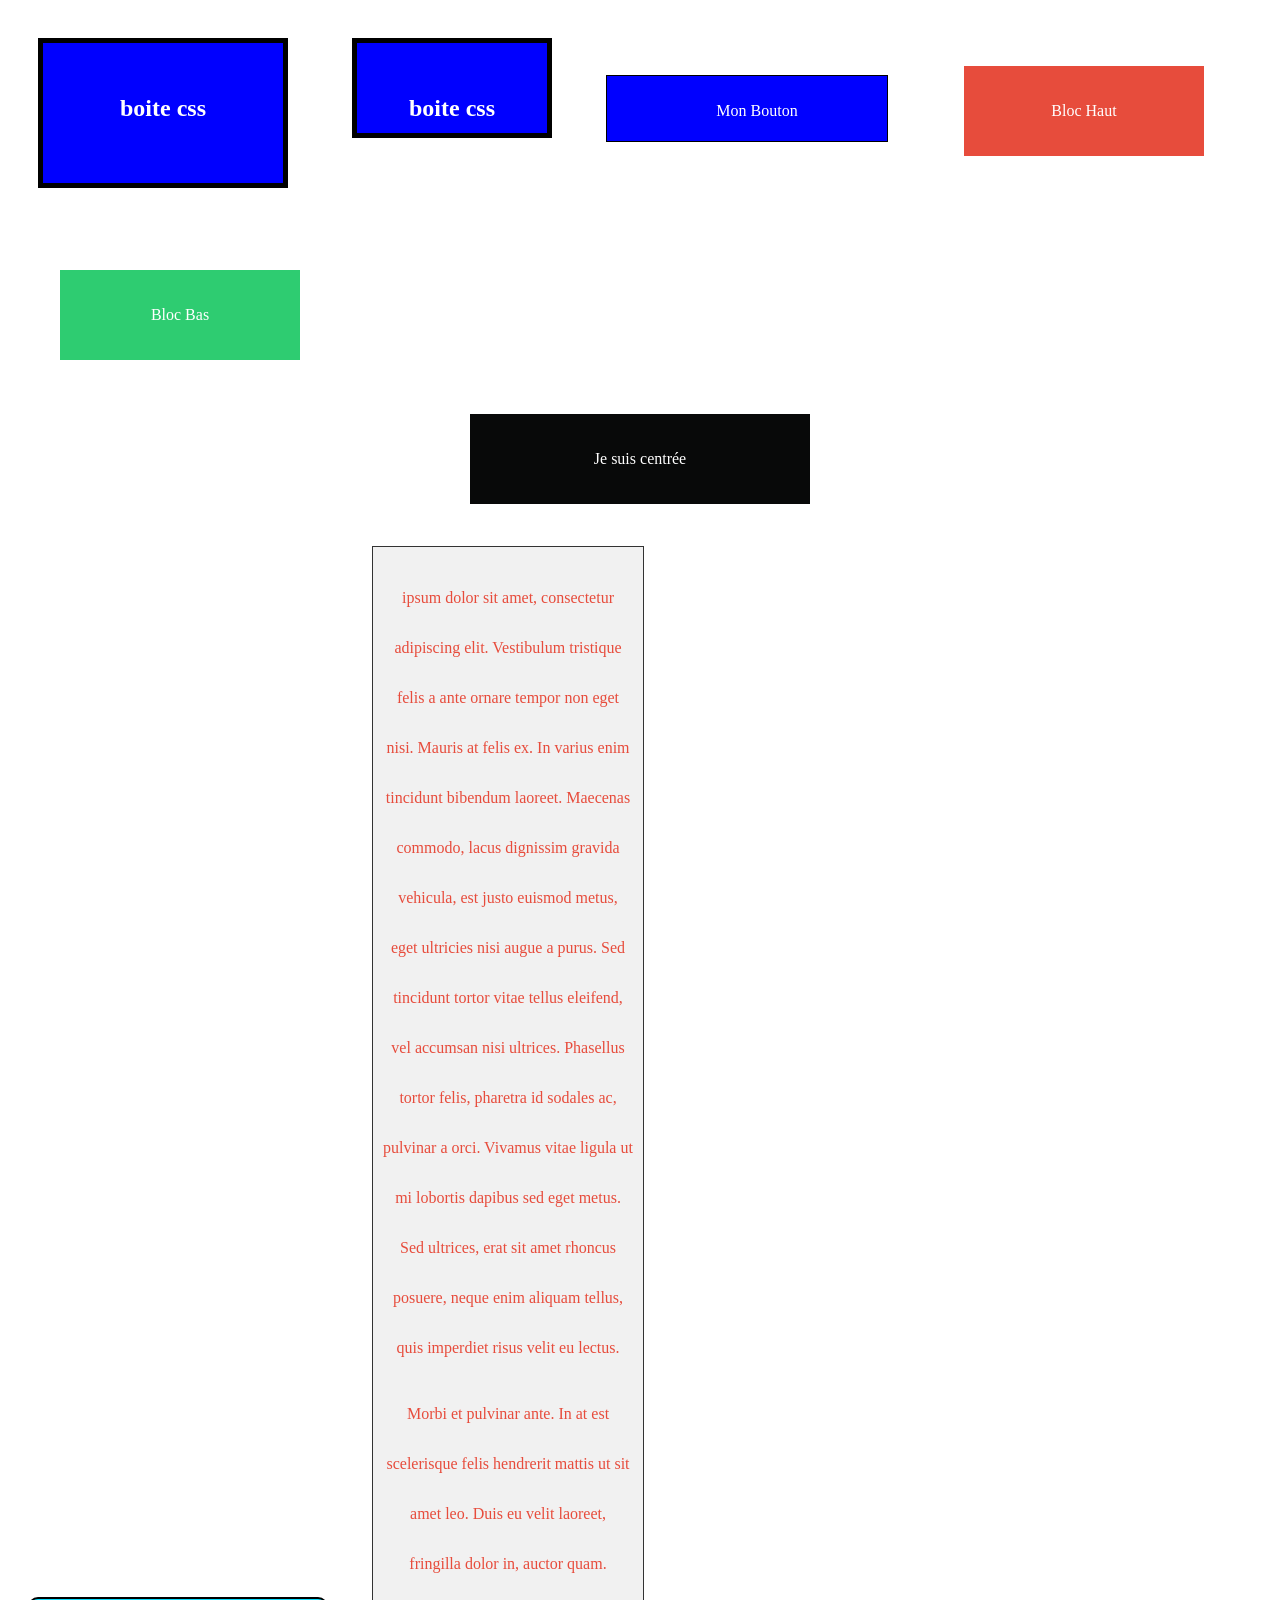
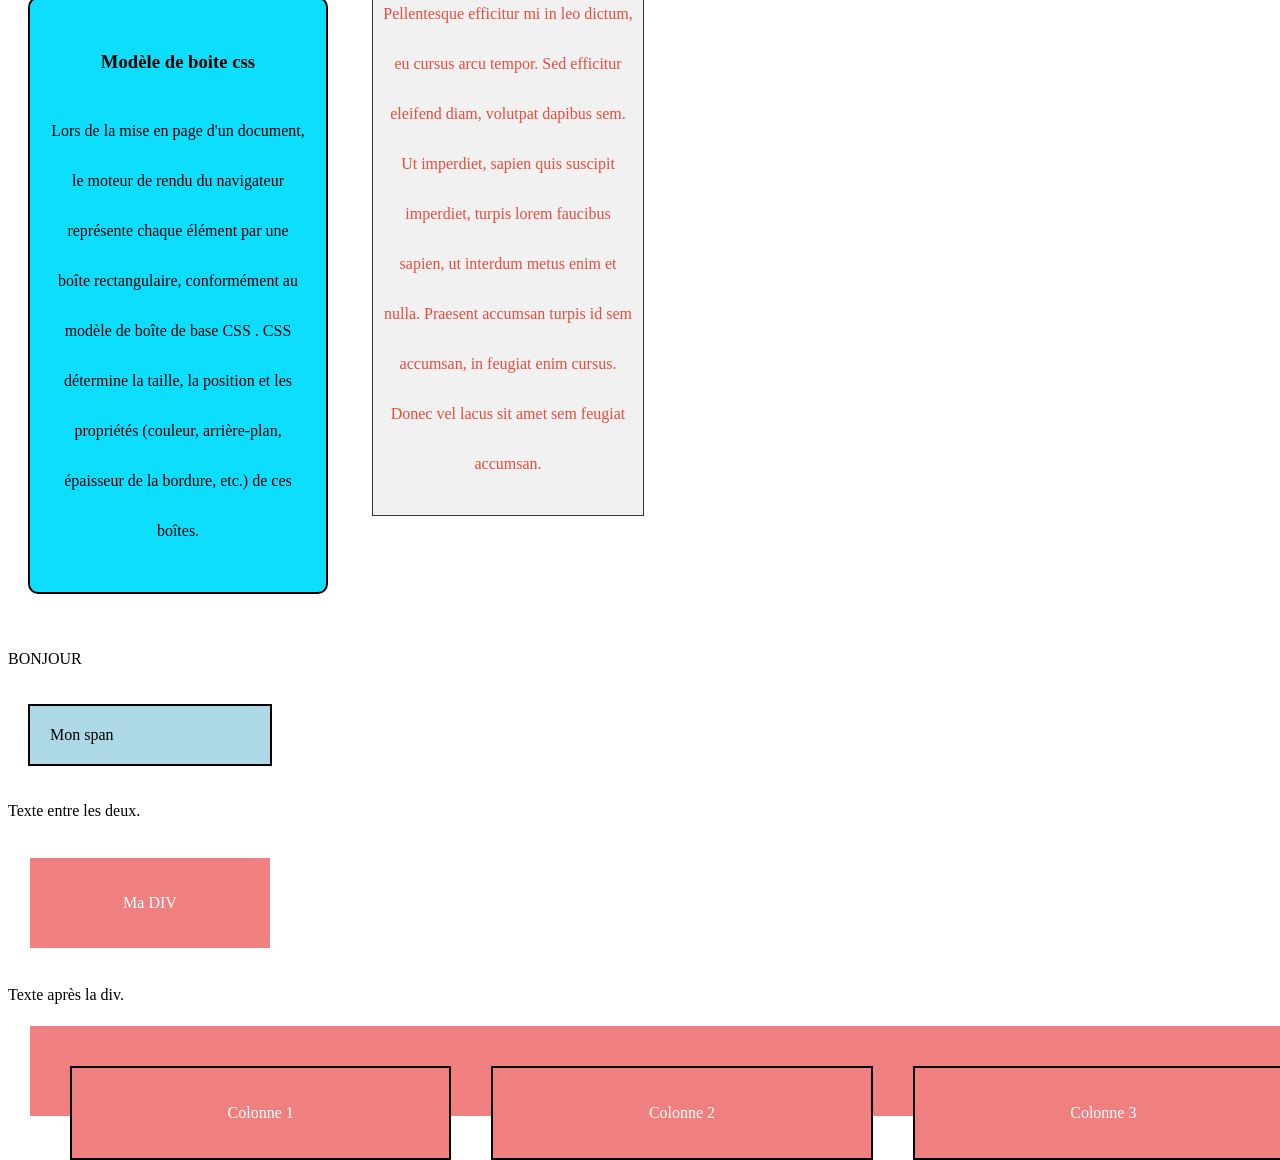
<file: src/pages/boites.html>
<!-- Exercice 1 — Comprendre la structure

Crée une div avec :

largeur : 200px
hauteur : 100px
fond : bleu

 Ajoute :

padding: 20px
border: 5px solid black
margin: 30px

 Question : quelle est la taille totale occupée par l’élément ?

Exercice 2 — Box sizing

Reprends l’exercice 1.

 Ajoute :

box-sizing: border-box;

Question : qu’est-ce qui change concrètement sur le rendu et pourquoi ?

Exercice 3 — Padding asymétrique

Crée un bouton (button ou div) avec :

texte centré

Applique :

padding: 10px 30px 5px 50px;

Objectif : comprendre la logique top / right / bottom / left

Exercice 4 — Margin collapsing

Crée deux div empilées verticalement :

chacune avec margin: 50px

Question : pourquoi l’espace entre les deux n’est pas 100px ?

Exercice 5 — Centrage horizontal

Crée une div de 300px de largeur.

Centre-la horizontalement dans la page avec :

margin: 0 auto;

Question : pourquoi ça ne marche que dans certains cas ?

Exercice 6 — Bordures avancées

Crée une carte (card) avec :

border: 2px solid black

 Ajoute :

border-radius: 10px
padding: 20px

Objectif : comprendre l’impact visuel du box model sur les composants UI

 Exercice 7 — Débordement (overflow)

Crée une div :

hauteur : 100px
contenu texte très long

 Teste :

overflow: hidden;
overflow: scroll;
overflow: auto;

Analyse le comportement de chaque valeur

Exercice 8 — Box model et inline vs block

Crée :

un span
une div

Applique les mêmes propriétés :

width: 200px;
padding: 20px;
margin: 20px;
border: 2px solid;

Question : pourquoi les comportements sont différents ?

Exercice 9 — Calcul de layout

Crée 3 colonnes côte à côte avec :

width: 33.33%;
padding: 20px;
border: 2px solid;

Problème : ça casse la ligne.

Corrige avec :

box-sizing: border-box;

Objectif : comprendre les bugs classiques de layout

Exercice 10 — Mini composant UI

Crée une carte produit avec :

image
titre
description
bouton

Contraintes :

espacement propre avec padding
séparation entre cartes avec margin
bordure + arrondi

Objectif : appliquer le box model dans un cas réel -->

<!DOCTYPE html>
<html lang="en">
<head>
    <link rel="stylesheet" href="./assets/css/boites.css">
    <meta charset="UTF-8">
    <meta name="viewport" content="width=device-width, initial-scale=1.0">
    <title>boites</title>
</head>
<body> 

    <section>
        <div class="boite">
            <h1>boite css</h1>
        </div>

        <div class="boite2">
            <h1>boite css</h1>
        </div>
        
        <div class="btn">Mon Bouton</div>

        <div class="box-1">Bloc Haut</div>
        <div class="box-2">Bloc Bas</div>

        <div class="center">Je suis centrée</div>

        <div class="card">
            <h3>Modèle de boite css</h3>
             <p>Lors de la mise en page d'un document, le moteur de rendu du navigateur représente chaque élément par une boîte rectangulaire, conformément au modèle de boîte de base CSS . CSS détermine la taille, la position et les propriétés (couleur, arrière-plan, épaisseur de la bordure, etc.) de ces boîtes.</p>
        </div>

        <div class="lorem"> 
            <p>ipsum dolor sit amet, consectetur adipiscing elit. Vestibulum tristique felis a ante ornare tempor non eget nisi. Mauris at felis ex. In varius enim tincidunt bibendum laoreet. Maecenas commodo, lacus dignissim gravida vehicula, est justo euismod metus, eget ultricies nisi augue a purus. Sed tincidunt tortor vitae tellus eleifend, vel accumsan nisi ultrices. Phasellus tortor felis, pharetra id sodales ac, pulvinar a orci. Vivamus vitae ligula ut mi lobortis dapibus sed eget metus. Sed ultrices, erat sit amet rhoncus posuere, neque enim aliquam tellus, quis imperdiet risus velit eu lectus.</p>

            <p>Morbi et pulvinar ante. In at est scelerisque felis hendrerit mattis ut sit amet leo. Duis eu velit laoreet, fringilla dolor in, auctor quam. Pellentesque efficitur mi in leo dictum, eu cursus arcu tempor. Sed efficitur eleifend diam, volutpat dapibus sem. Ut imperdiet, sapien quis suscipit imperdiet, turpis lorem faucibus sapien, ut interdum metus enim et nulla. Praesent accumsan turpis id sem accumsan, in feugiat enim cursus. Donec vel lacus sit amet sem feugiat accumsan.</p>
        </div>

        <p>BONJOUR</p>

        <span>Mon span</span>

        <p>Texte entre les deux.</p>

        <div>Ma DIV</div>

        <p>Texte après la div.</p>
    </section>

    <section>
        
        <div class="container">
            <div class="column">Colonne 1</div>
            <div class="column">Colonne 2</div>
            <div class="column">Colonne 3</div>
        </div>

    </section>
    
</body>
</html>
</file>
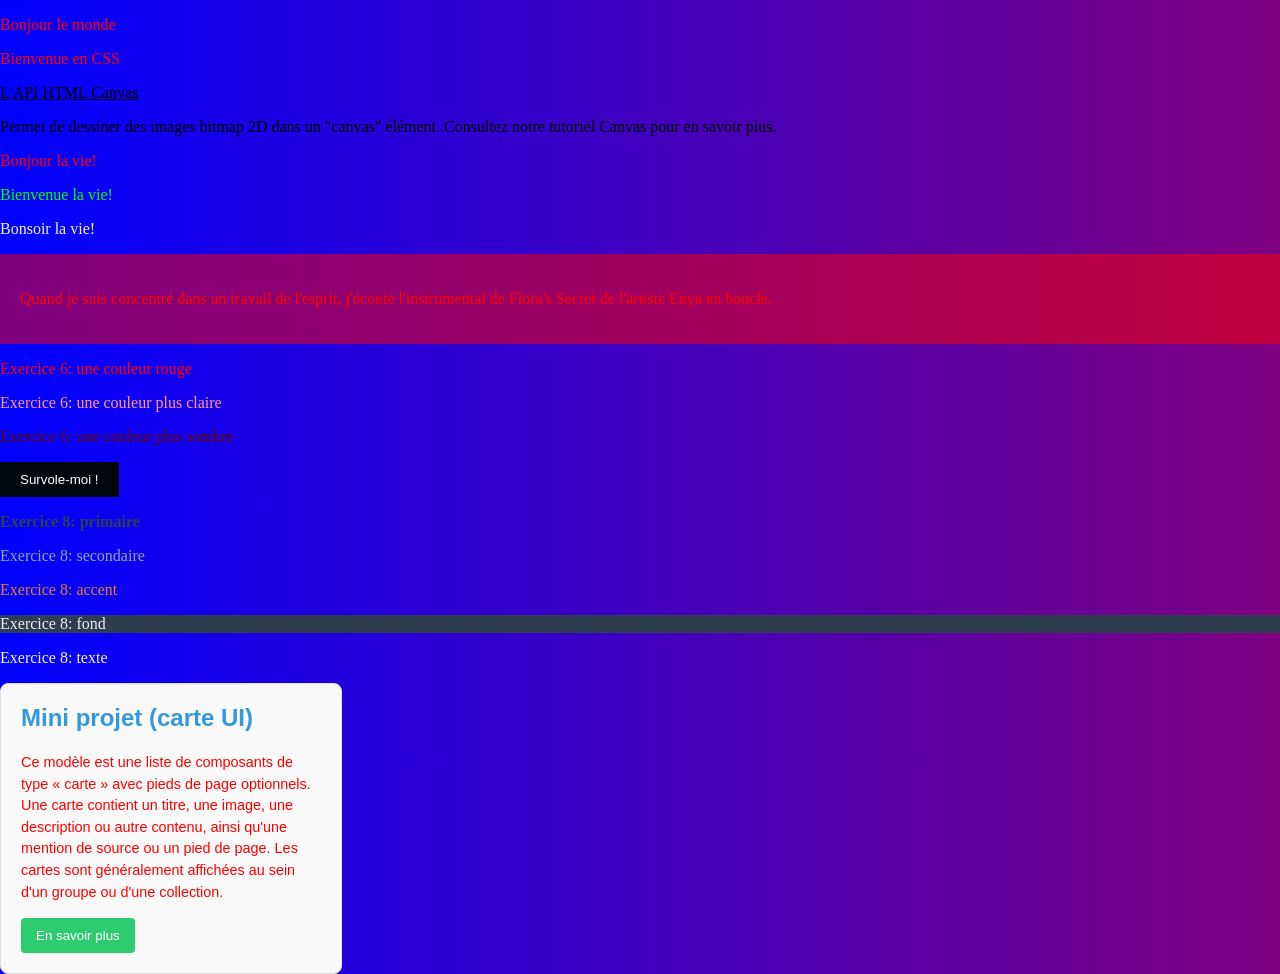
<file: src/pages/couleurs.html>
<!-- Exercice 1 : Couleur de texte simple

Objectif : Comprendre color

 Applique une couleur rouge à tous les paragraphes.

<p>Bonjour le monde</p>
<p>Bienvenue en CSS</p>

Exercice 2 : Couleur de fond

Objectif : Utiliser background-color

 Donne un fond bleu à toute la page.

 Exercice 3 : Couleurs nommées vs HEX

Objectif : Comparer les formats

 Applique :

une couleur avec un nom (blue)
une couleur en HEX (#3498db)

Compare le rendu.

 Exercice 4 : RGB

Objectif : Comprendre rgb()

 Applique une couleur avec rgb(255, 0, 0) sur un titre.

Puis modifie les valeurs pour obtenir :

du vert
du bleu

 Exercice 5 : Transparence avec RGBA

Objectif : Gérer l’opacité

Crée une div avec :

fond rouge semi-transparent
texte visible par-dessus
background-color: rgba(255, 0, 0, 0.5);

Exercice 6 : HSL

Objectif : Manipuler les couleurs autrement

 Utilise hsl() pour créer :

une couleur rouge
une couleur plus claire
une couleur plus sombre

Exercice 7 : Hover interactif

Objectif : Dynamiser l’UI

 Change la couleur d’un bouton au survol.

button:hover {
background-color: green;
}

Exercice 8 : Palette de couleurs

Objectif : Cohérence visuelle

 Crée une palette de 5 couleurs dans des div :

primaire
secondaire
accent
fond
texte

 Exercice 9 : Dégradé

Objectif : Utiliser linear-gradient

 Applique un dégradé sur le body :

background: linear-gradient(to right, blue, purple);

Exercice 10 : Mini projet (cartes UI)

Objectif : Mise en pratique globale

 Crée une carte avec :

fond clair
titre avec couleur principale
texte secondaire plus discret
bouton avec couleur + hover -->

<!DOCTYPE html>
<html lang="en">
<head>
    <link rel="stylesheet" href="./assets/css/couleurs.css">
    <meta charset="UTF-8">
    <meta name="viewport" content="width=device-width, initial-scale=1.0">
    <title>Document</title>
</head>
<body>
    <main>
        <section class="comprendre color">
            <div class="color">
                <p>Bonjour le monde</p>
                <p>Bienvenue en CSS</p>
            </div>

            <div class="paragraphe">
                <p>L'API HTML Canvas</p>
                <p>Permet de dessiner des images bitmap 2D dans un "canvas" élément. Consultez notre tutoriel Canvas pour en savoir plus.</p>
            </div>

             <div class="exerice">
                <p>Bonjour la vie!</p>
                <p>Bienvenue la vie!</p>
                <p>Bonsoir la vie!</p>
            </div>

             <div class="opacité">
                <p>Quand je suis concentré dans un travail de l'esprit, j'écoute l'instrumental de Flora's Secret de l'artiste Enya en boucle.</p>
            </div>

             <div class="hsl">
                <p>Exercice 6: une couleur rouge</p>
                <p>Exercice 6: une couleur plus claire</p>
                <p>Exercice 6: une couleur plus sombre</p>
            </div>

            <div class="interactif">
             <button>Survole-moi !</button>
            </div>

             <div class="palette de couleurs">
                <p>Exercice 8: primaire</p>
                <p>Exercice 8: secondaire</p>
                <p>Exercice 8: accent</p>
                <p>Exercice 8: fond</p>
                <p>Exercice 8: texte</p>
            </div>

            <div class="card">
                <h2 class="card-title">Mini projet (carte UI)</h2>
                <p class="card-text">Ce modèle est une liste de composants de type « carte » avec pieds de page optionnels. Une carte contient un titre, une image, une description ou autre contenu, ainsi qu'une mention de source ou un pied de page. Les cartes sont généralement affichées au sein d'un groupe ou d'une collection.</p>
                <button class="card-button">En savoir plus</button>
            </div>

        </section>
    </main>
    
</body>
</html>
</file>
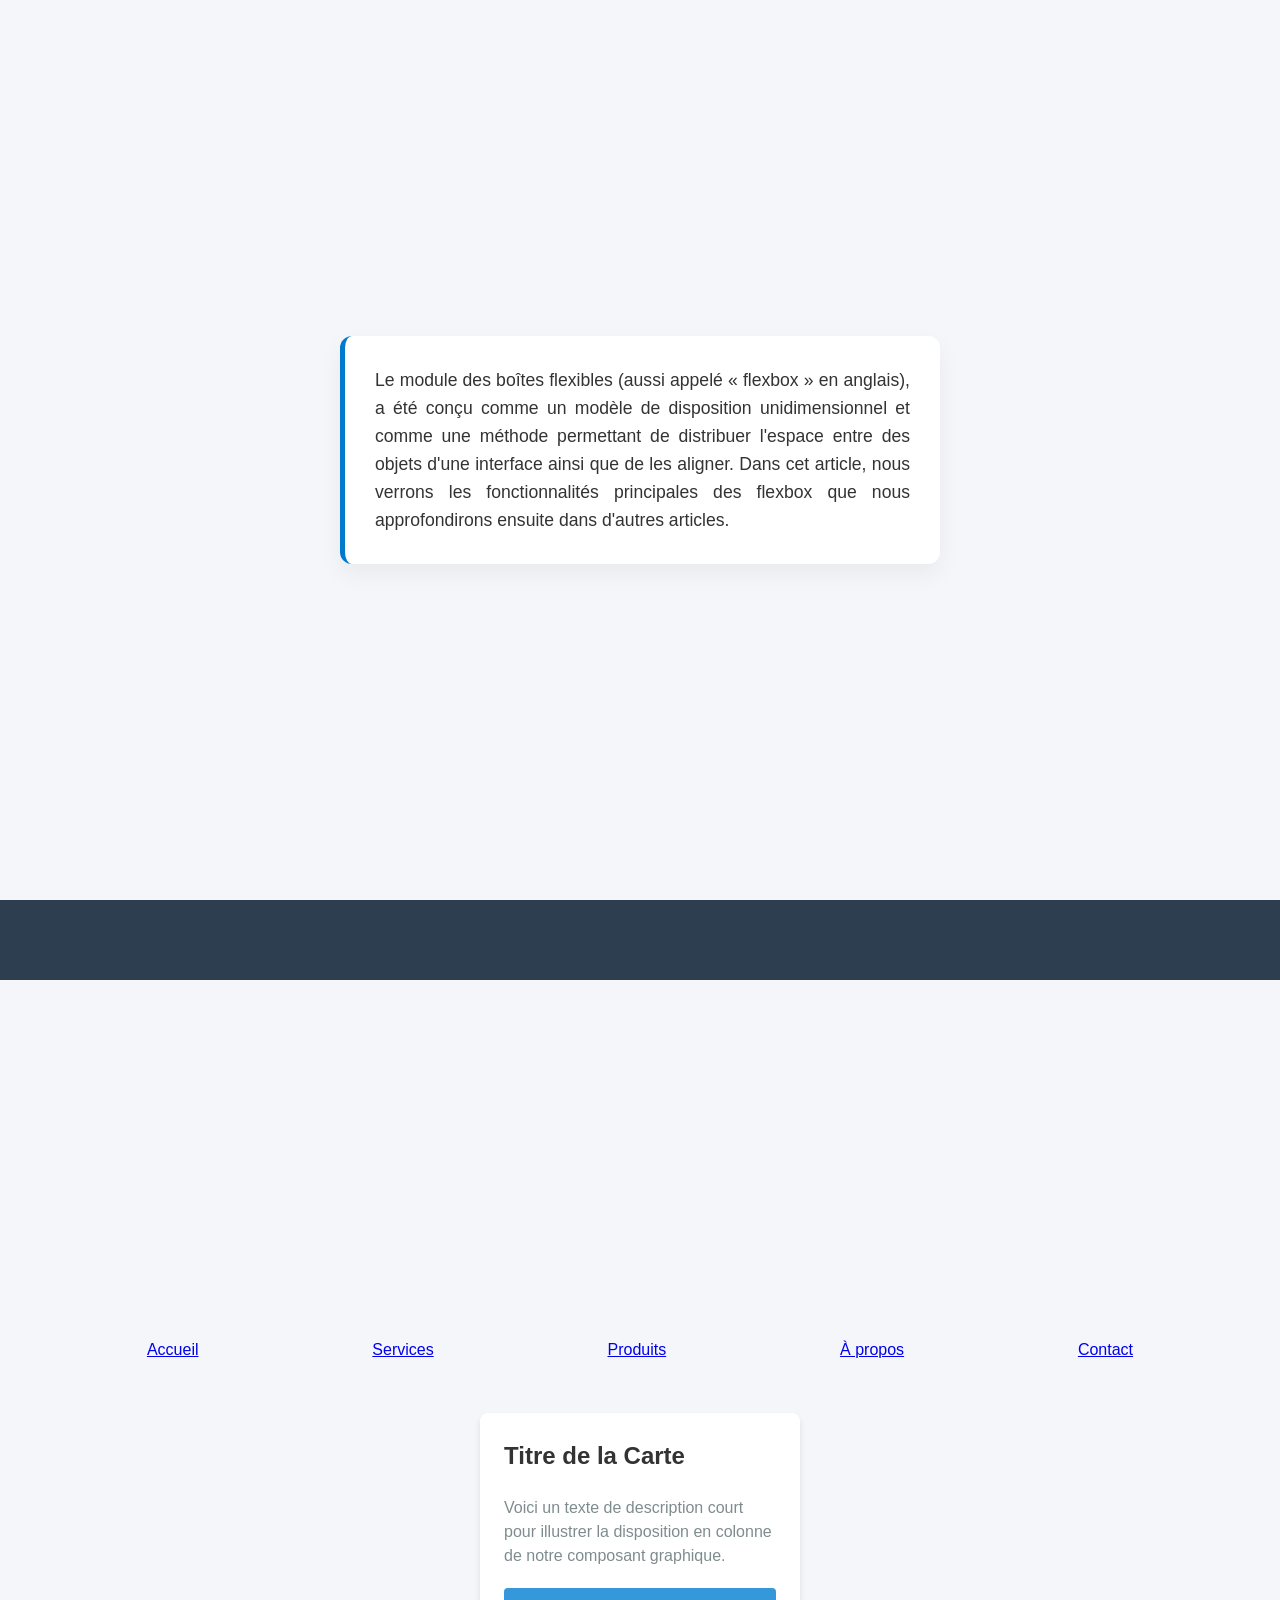
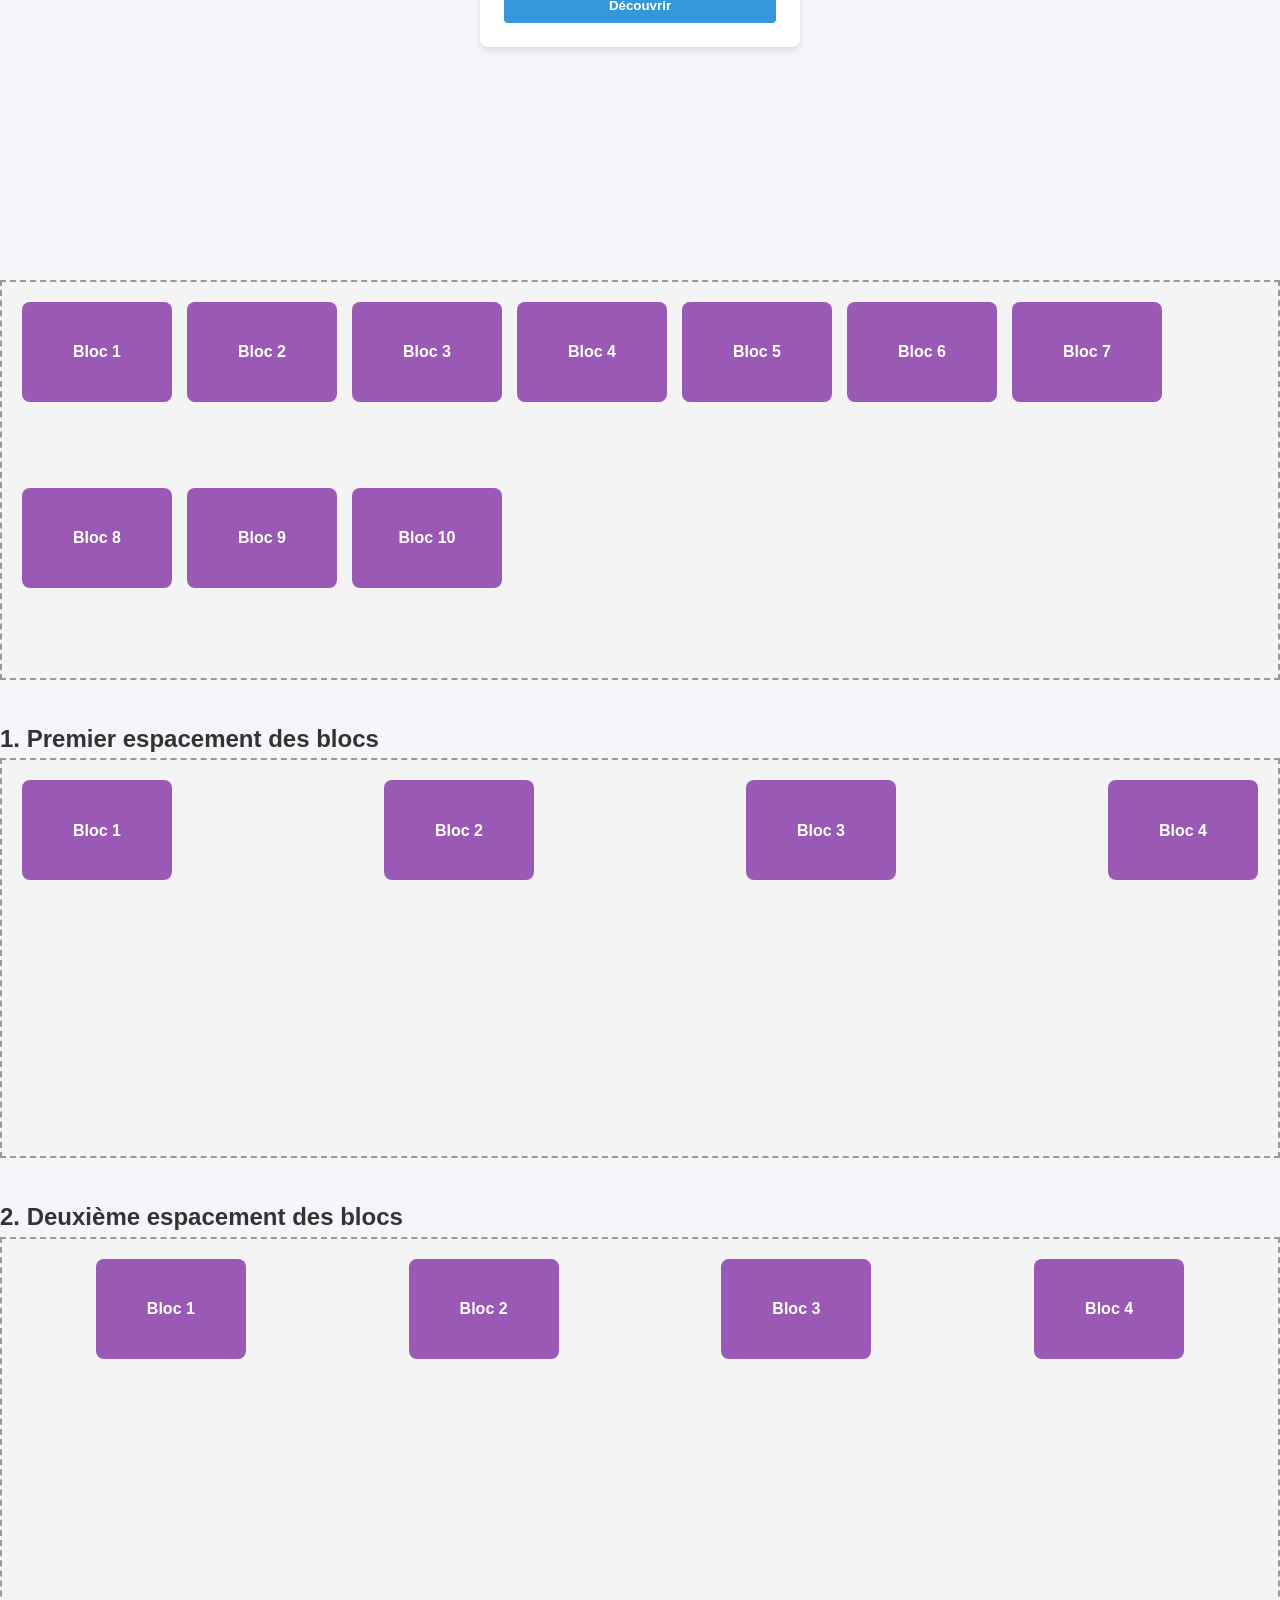
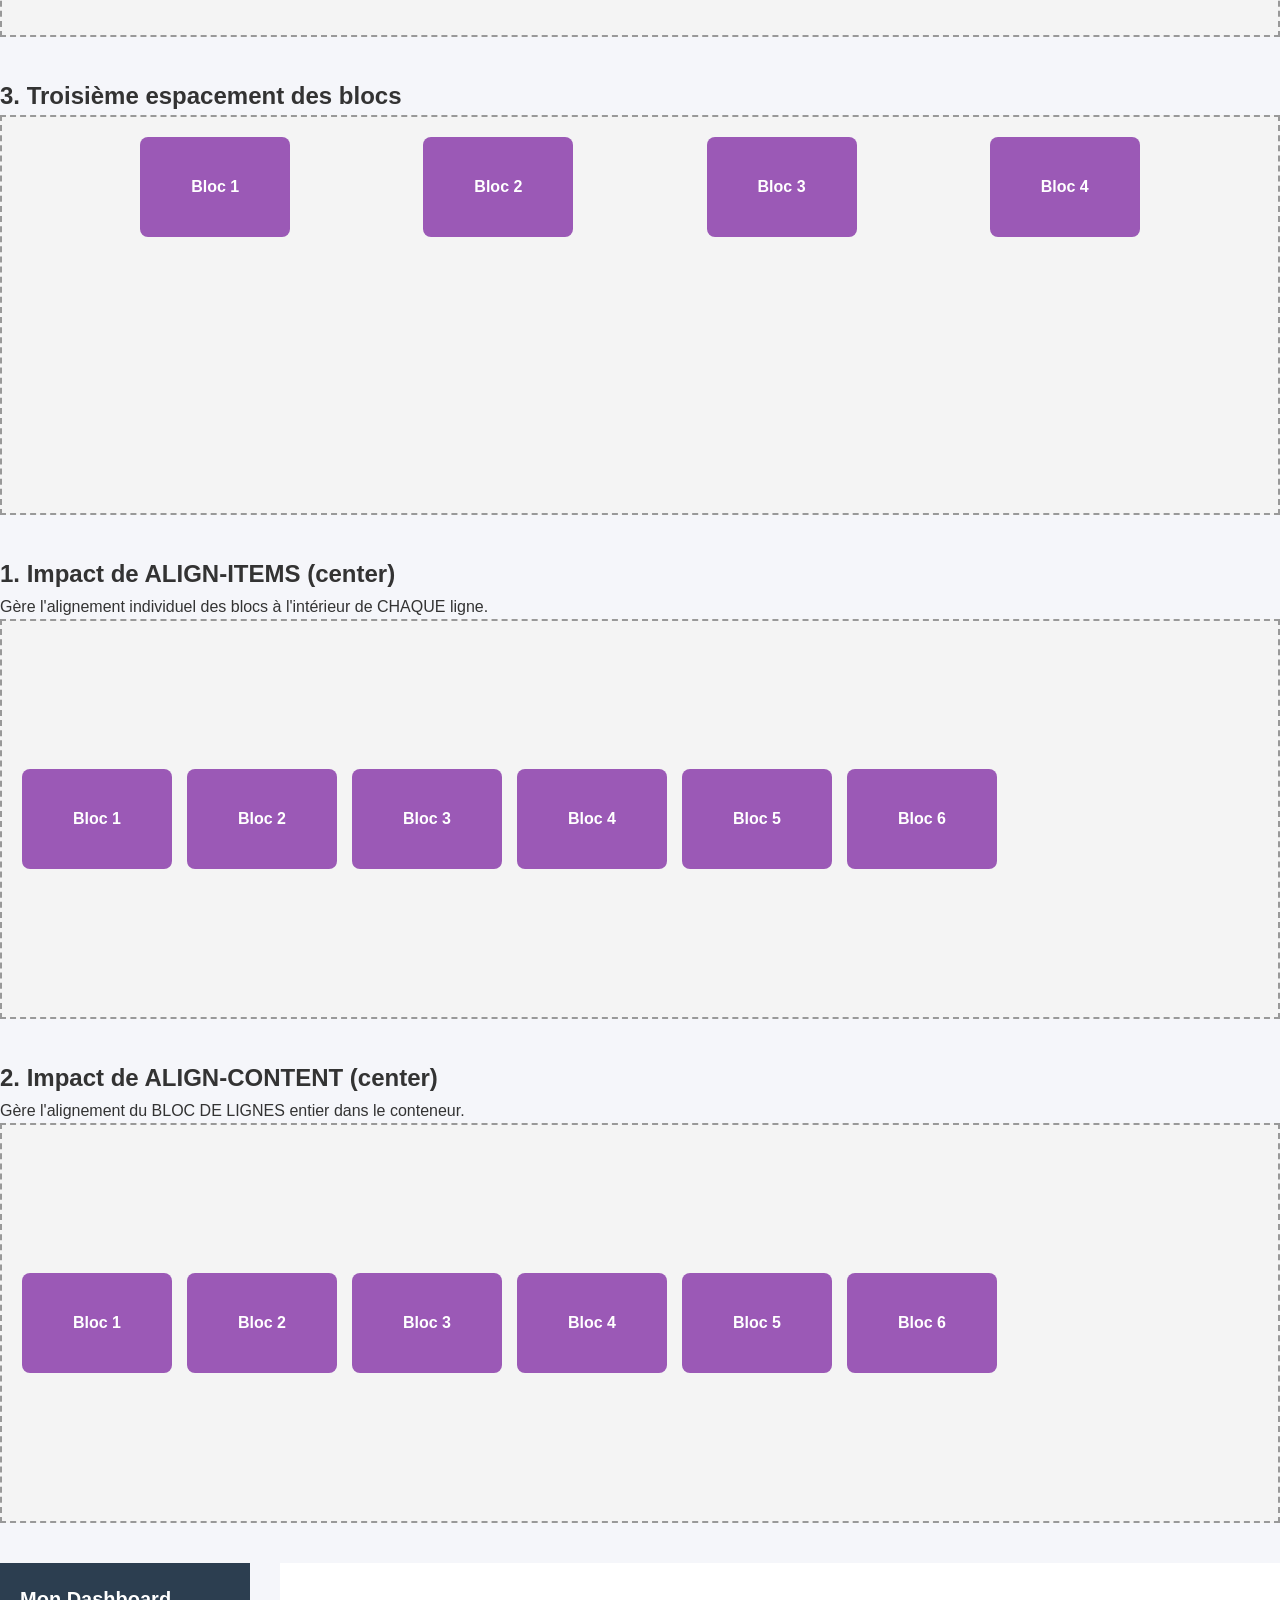
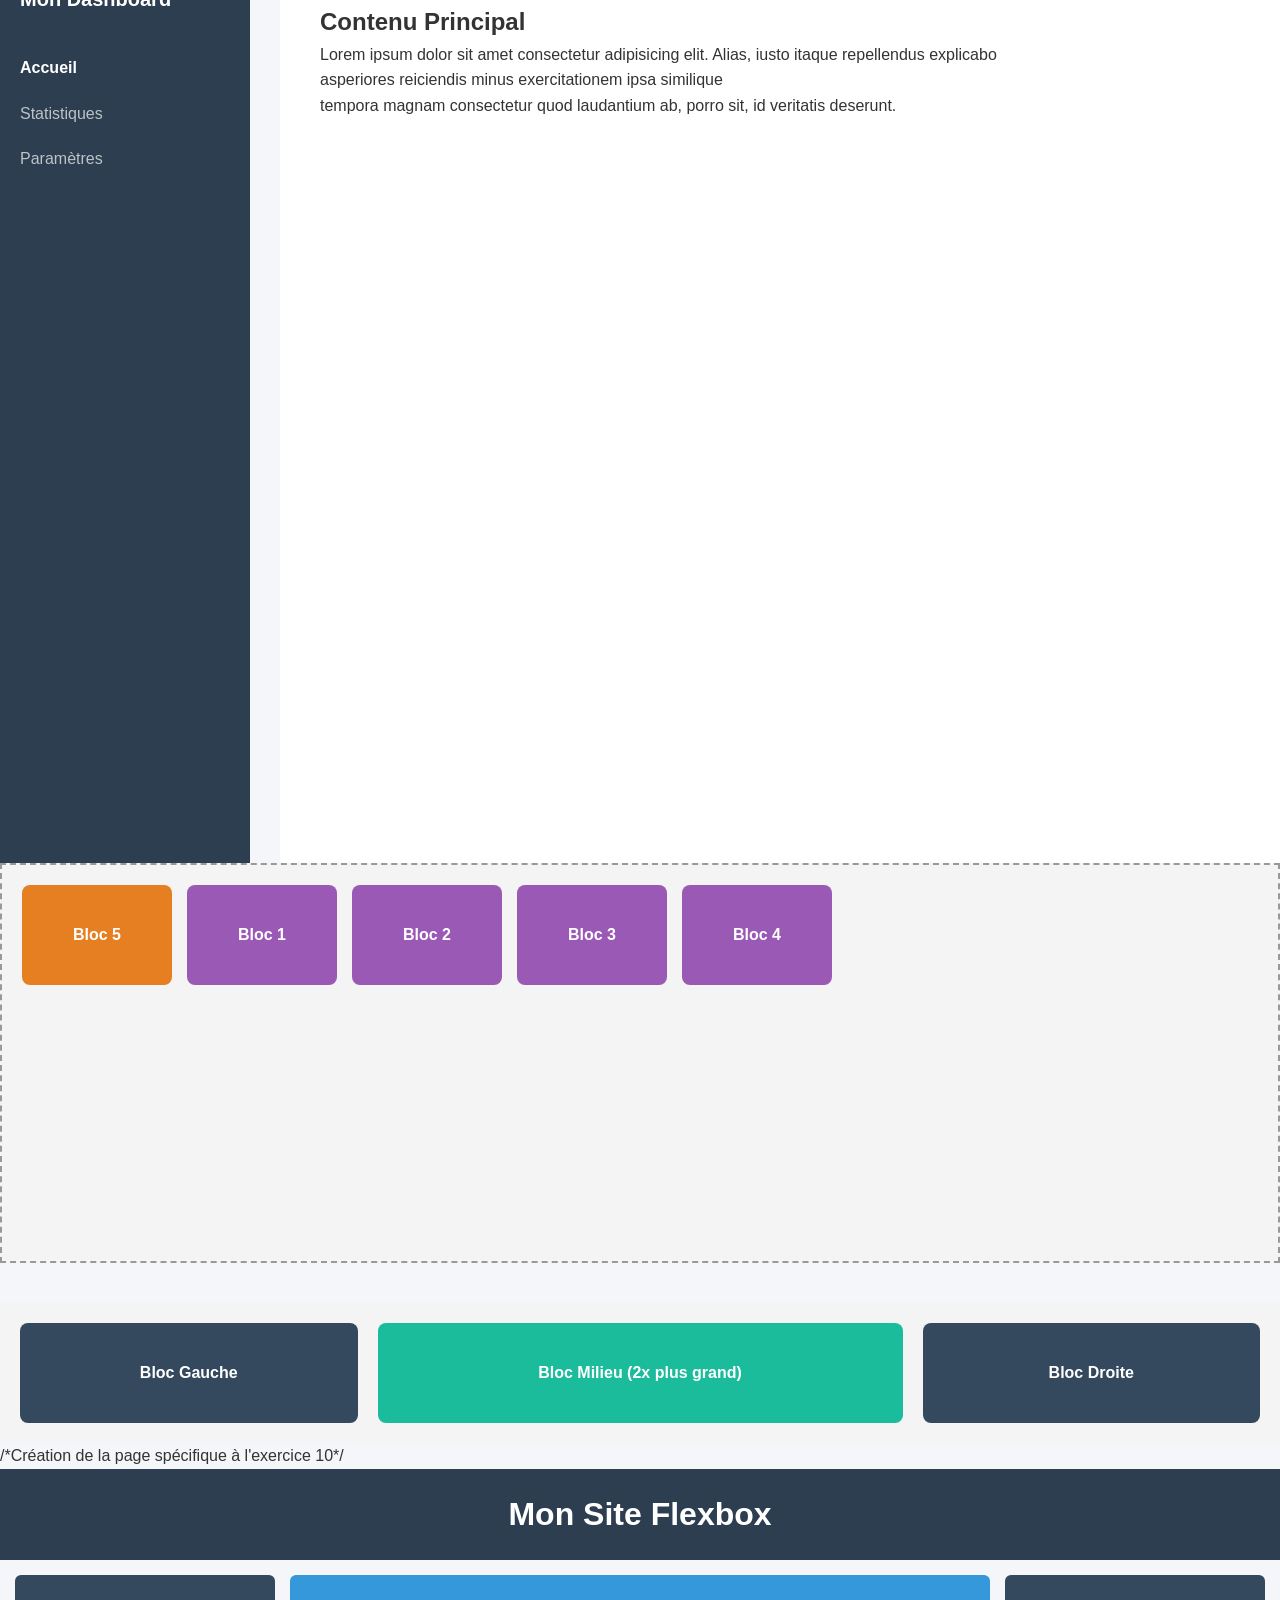
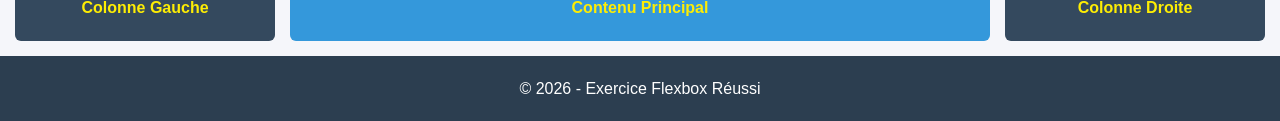
<file: src/pages/flexbox.html>
<!-- 🔹 Exercice 1 — Centrage parfait

Objectif : maîtriser les bases

Crée une div .container contenant une div .box.

👉 Contraintes :

.box doit être centrée horizontalement ET verticalement
Taille de .container : height: 100vh
🔹 Exercice 2 — Navigation horizontale

Objectif : alignement en ligne

Crée une navbar avec 5 liens.

👉 Contraintes :

Les liens doivent être alignés horizontalement
Espacés de manière égale
Centrés verticalement dans la navbar
🔹 Exercice 3 — Card layout simple

Objectif : alignement en colonne

Crée une carte avec :

un titre
un texte
un bouton

👉 Contraintes :

Tout doit être en colonne
Espacement régulier entre les éléments
🔹 Exercice 4 — Grille flexible

Objectif : comprendre flex-wrap

Crée une liste de 10 blocs.

👉 Contraintes :

Les blocs doivent passer à la ligne automatiquement
Largeur fixe (ex: 150px)
Espacement entre les éléments
🔹 Exercice 5 — Justify-content avancé

Objectif : distribution de l’espace

Crée 4 blocs dans un container.

👉 Teste les valeurs :

space-between
space-around
space-evenly

👉 Analyse visuellement la différence

🔹 Exercice 6 — Align-items vs Align-content

Objectif : ne plus confondre

Crée plusieurs lignes de blocs avec flex-wrap.

👉 Contraintes :

Hauteur du container importante (ex: 400px)
Tester :
align-items
align-content

👉 But : comprendre leur impact réel

🔹 Exercice 7 — Layout type dashboard

Objectif : cas réel

Construis une interface avec :

sidebar à gauche
contenu principal à droite

👉 Contraintes :

Sidebar largeur fixe (ex: 250px)
Contenu prend tout le reste
🔹 Exercice 8 — Ordre des éléments

Objectif : utiliser order

Crée 5 blocs numérotés.

👉 Contraintes :

Modifier l’ordre visuel sans changer le HTML
Mettre le bloc 5 en premier
🔹 Exercice 9 — Flex-grow

Objectif : gestion de l’espace

Crée 3 blocs.

👉 Contraintes :

Le bloc du milieu doit prendre 2x plus d’espace
Les autres prennent l’espace restant équitablement
🔹 Exercice 10 — Layout complet responsive

Objectif : niveau avancé

Crée une page avec :

header
section avec 3 colonnes
footer

👉 Contraintes :

Desktop : 3 colonnes
Mobile : 1 colonne
Utiliser uniquement Flexbox (pas de Grid) -->


<!DOCTYPE html>
<html lang="fr">
<head>
    <link rel="stylesheet" href="./assets/css/flexbox.css">
    <meta charset="UTF-8">
    <meta name="viewport" content="width=device-width, initial-scale=1.0">
    <title>flexbox</title>
</head>
<body>

<!-------------Début première section------------------->
        <section>
            <div class="container">
                 <div class="box">Le module des boîtes flexibles (aussi appelé « flexbox » en anglais), a été conçu comme un modèle de disposition unidimensionnel et comme une méthode permettant de distribuer l'espace entre des objets d'une interface ainsi que de les aligner. Dans cet article, nous verrons les fonctionnalités principales des flexbox que nous approfondirons ensuite dans d'autres articles.</div>
             </div>
        </section>
<!----------------Fin première section------------------>

<!-------------Début de la nav-------------------------->
        <nav class="navbar">
            <div class="container">
                <a href="#" class="nav-link">Accueil</a>
                <a href="#" class="nav-link">Services</a>
                <a href="#" class="nav-link">Produits</a>
                <a href="#" class="nav-link">À propos</a>
                <a href="#" class="nav-link">Contact</a>
            </div>
        </nav>
<!------------------Fin de la nav----------------------->

<!---------------Début deuxième section----------------->
        <section>
            <div class="container">
                <div class="card">
                    <h2 class="card-title">Titre de la Carte</h2>
                    <p class="card-text">Voici un texte de description court pour illustrer la disposition en colonne de notre composant graphique.</p>
                    <button class="card-btn">Découvrir  </button>
                </div>
            </div>

            <div class="flex-container">
                <div class="flex-item">Bloc 1</div>
                <div class="flex-item">Bloc 2</div>
                <div class="flex-item">Bloc 3</div>
                <div class="flex-item">Bloc 4</div>
                <div class="flex-item">Bloc 5</div>
                <div class="flex-item">Bloc 6</div>
                <div class="flex-item">Bloc 7</div>
                <div class="flex-item">Bloc 8</div>
                <div class="flex-item">Bloc 9</div>
                <div class="flex-item">Bloc 10</div>
            </div>

        </section>
<!...............Fin deuxième section...................>

<!..............Début troisième section.................>
        <section>
                <!-- Test 1 : space-between -->

            <h2>1. Premier espacement des blocs</h2>
             <div class="flex-container between">
                <div class="flex-item">Bloc 1</div>
                <div class="flex-item">Bloc 2</div>
                <div class="flex-item">Bloc 3</div>
                <div class="flex-item">Bloc 4</div>
            </div>

                <!-- Test 2 : space-around -->

            <h2>2. Deuxième espacement des blocs</h2>
            <div class="flex-container around">
                <div class="flex-item">Bloc 1</div>
                <div class="flex-item">Bloc 2</div>
                <div class="flex-item">Bloc 3</div>
                <div class="flex-item">Bloc 4</div>
            </div>

                <!-- Test 3 : space-evenly -->

            <h2>3. Troisième espacement des blocs</h2>
            <div class="flex-container evenly">
                <div class="flex-item">Bloc 1</div>
                <div class="flex-item">Bloc 2</div>
                <div class="flex-item">Bloc 3</div>
                <div class="flex-item">Bloc 4</div>
            </div>
        </section>
<!..............Fin troisième section...................>

<!-------------Début quatrièeme section----------------->
        <section>
                <!-- Test 1 : Align-items -->

            <h2>1. Impact de ALIGN-ITEMS (center)</h2>
            <p>Gère l'alignement individuel des blocs à l'intérieur de CHAQUE ligne.</p>
            <div class="flex-container test-items">
                <div class="flex-item">Bloc 1</div>
                <div class="flex-item">Bloc 2</div>
                <div class="flex-item">Bloc 3</div>
                <div class="flex-item">Bloc 4</div>
                <div class="flex-item">Bloc 5</div>
                <div class="flex-item">Bloc 6</div>
            </div>

                    <!-- Test 2 : Align-content -->
                     
            <h2>2. Impact de ALIGN-CONTENT (center)</h2>
            <p>Gère l'alignement du BLOC DE LIGNES entier dans le conteneur.</p>
            <div class="flex-container test-content">
                <div class="flex-item">Bloc 1</div>
                <div class="flex-item">Bloc 2</div>
                <div class="flex-item">Bloc 3</div>
                <div class="flex-item">Bloc 4</div>
                <div class="flex-item">Bloc 5</div>
                <div class="flex-item">Bloc 6</div>
            </div>
        </section>
<!---------------------Fin quatrième section---------------------------->

<!----------------------Début cinquième section------------------------->

        <section>
            <div class="dashboard-container">

        <!-- Barre latérale -->

                <aside class="sidebar">
                    <div class="logo">Mon Dashboard</div>
                    <nav class="nav-links">
                        <a href="#" class="active">Accueil</a>
                        <a href="#">Statistiques</a>
                        <a href="#">Paramètres</a>
                    </nav>
                 </aside>

        <!-- Zone de contenu principal -->

                <main class="main-content">
                    <h1>Contenu Principal</h1>
                    <p>Lorem ipsum dolor sit amet consectetur adipisicing elit. Alias, iusto itaque repellendus explicabo <br/>asperiores reiciendis minus exercitationem ipsa similique <br/>tempora magnam consectetur quod laudantium ab, porro sit, id veritatis deserunt.</p>
                </main>
             </div>

            <div class="flex-container">
                <div class="flex-item bloc-1">Bloc 1</div>
                <div class="flex-item bloc-2">Bloc 2</div>
                <div class="flex-item bloc-3">Bloc 3</div>
                <div class="flex-item bloc-4">Bloc 4</div>
                <div class="flex-item bloc-5">Bloc 5</div>
            </div>

            <div class="flex-contain">
                 <div class="flex-item side-bloc">Bloc Gauche</div>
                 <div class="flex-item center-bloc">Bloc Milieu (2x plus grand)</div>
                 <div class="flex-item side-bloc">Bloc Droite</div>
            </div>
        </section>
<!---------------------Fin quatrième section------------------------>
</body>
</html>
<!---------------------------FIN------------------------------------->



/*Création de la page spécifique à l'exercice 10*/

<!DOCTYPE html>
<html lang="fr">
<head>
    <meta charset="UTF-8">
    <meta name="viewport" content="width=device-width, initial-scale=1.0">
    <title>Exercice 10 - Layout Complet Responsive</title>
    <link rel="stylesheet" href="./flexbox.html">
</head>
<body>

    <!-- 1. En-tête de la page -->
    <header class="main-header">
        <h1>Mon Site Flexbox</h1>
    </header>

    <!-- 2. Zone centrale contenant les 3 colonnes -->
    <div class="content-wrapper">
        <aside class="column col-1">Colonne Gauche</aside>
        <main class="column col-main">Contenu Principal</main>
        <aside class="column col-2">Colonne Droite</aside>
    </div>

    <!-- 3. Pied de page -->
    <footer class="main-footer">
        <p>© 2026 - Exercice Flexbox Réussi</p>
    </footer>

</body>
</html>
</file>
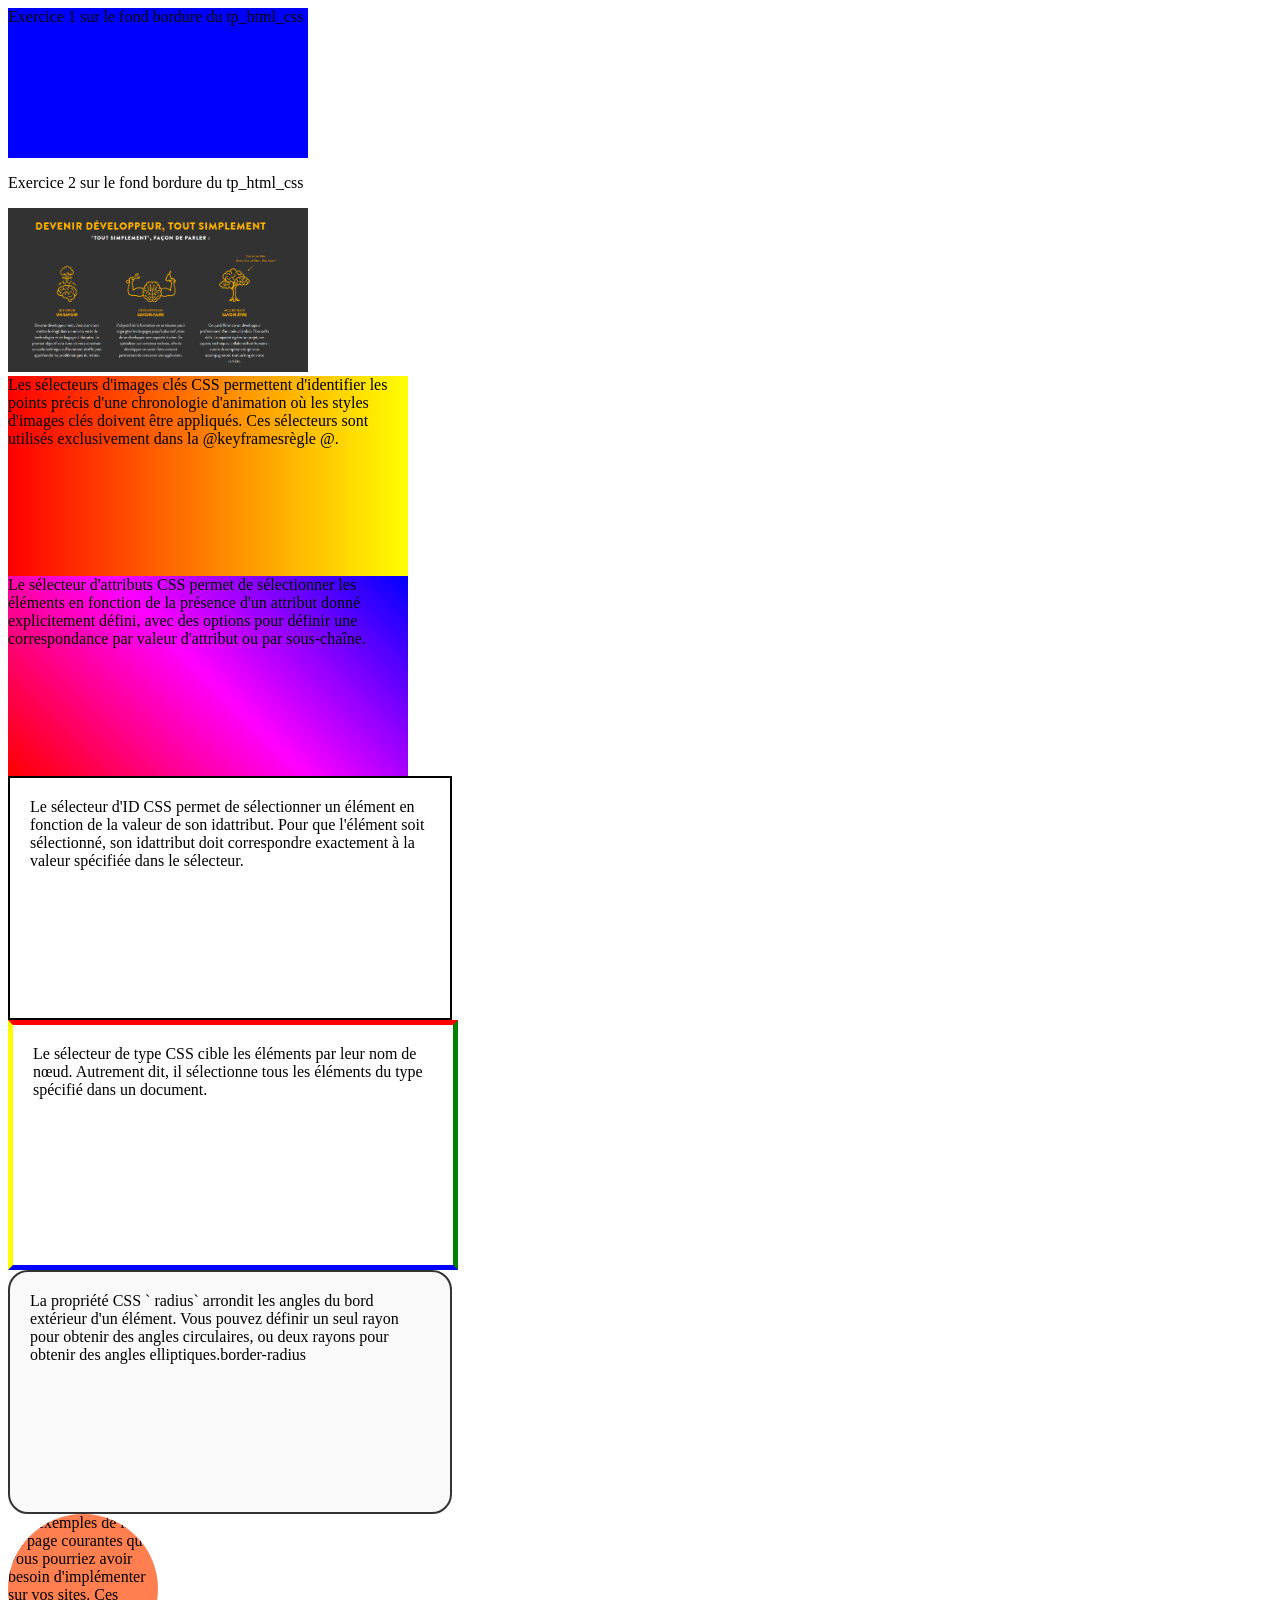
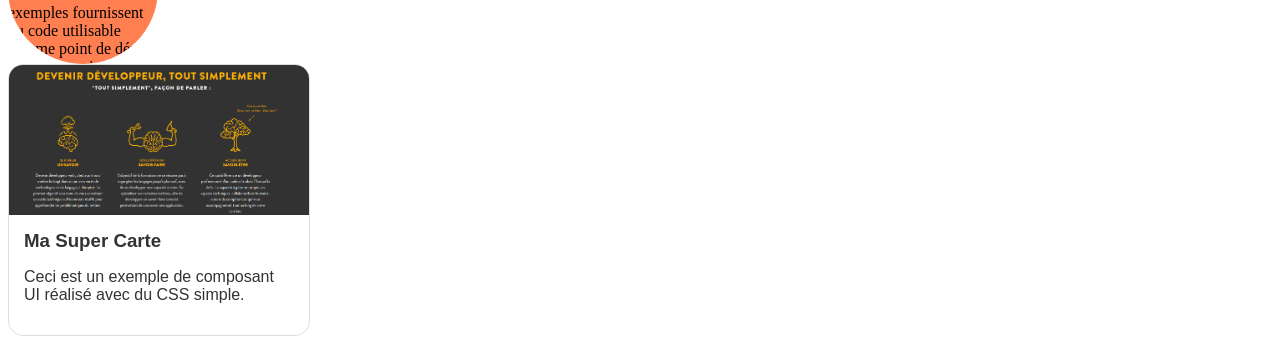
<file: src/pages/fond_bordure.html>
<!-- Exercice 1 — Couleur de fond simple

Crée une div avec :

une largeur de 300px
une hauteur de 150px
une couleur de fond bleue

 Objectif : maîtriser background-color

🔹 Exercice 2 — Image de fond

Ajoute une image de fond à une div :

taille : 400x200px
image centrée
pas de répétition

 Objectif : background-image, background-position, background-repeat

🔹 Exercice 3 — Image de fond responsive

Reprends l’exercice 2 et :

fais en sorte que l’image couvre toute la div
garde les proportions

 Objectif : background-size: cover

🔹 Exercice 4 — Dégradé simple

Crée une div avec :

un dégradé horizontal du rouge vers le jaune

 Objectif : linear-gradient

🔹 Exercice 5 — Dégradé avancé

Crée un fond avec :

un dégradé en diagonale
3 couleurs différentes

 Objectif : maîtriser les angles et multi-colors

🔹 Exercice 6 — Bordure simple

Crée une div avec :

une bordure noire de 2px
style solide

 Objectif : border

🔹 Exercice 7 — Bordures différentes

Crée une div avec :

bordure haute : rouge
bordure droite : verte
bordure basse : bleue
bordure gauche : jaune

 Objectif : border-top, border-right, etc.

🔹 Exercice 8 — Bordures arrondies

Crée une carte avec :

bordure de 2px
coins arrondis (20px)

 Objectif : border-radius

🔹 Exercice 9 — Cercle parfait

Crée un cercle :

largeur = hauteur = 150px
fond coloré
parfaitement rond

 Objectif : border-radius: 50%

🔹 Exercice 10 — Carte stylée (niveau avancé)

Crée un composant "card" avec :

fond blanc
bordure légère
coins arrondis
image en background en haut
texte en dessous

 Objectif :

combiner background, border, border-radius
structurer un composant UI réaliste -->


<!DOCTYPE html>
<html lang="en">
<head>
    <link rel="stylesheet" href="./assets/./css/fond_bordure.css">
    <link rel="stylesheet" href="./assets/./imgs/">
    <meta charset="UTF-8">
    <meta name="viewport" content="width=device-width, initial-scale=1.0">
    <title>fond bordure</title>
</head>
<body class="main">
    <section 1> 

        <div 1 class="ma-boite">Exercice 1 sur le fond bordure du tp_html_css</div>

        <div 2 class="boite-image">
             <p class="texte-image">Exercice 2 sur le fond bordure du tp_html_css</p>
            <img src="./assets/imgs/oclock-engagements-developpeur-web.webp" alt="Arbre à compétences" width="300"> 
            <div class="boite-responsive"></div>
        </div>  

        <div 3 class="boite-degrade">Les sélecteurs d'images clés CSS permettent d'identifier les points précis d'une chronologie d'animation où les styles d'images clés doivent être appliqués. Ces sélecteurs sont utilisés exclusivement dans la @keyframesrègle @.</div>

        <div 4 class="degrade-avance">Le sélecteur d'attributs CSS permet de sélectionner les éléments en fonction de la présence d'un attribut donné explicitement défini, avec des options pour définir une correspondance par valeur d'attribut ou par sous-chaîne.</div>
        
        <div 5 class="boite-bordure">Le sélecteur d'ID CSS permet de sélectionner un élément en fonction de la valeur de son idattribut. Pour que l'élément soit sélectionné, son idattribut doit correspondre exactement à la valeur spécifiée dans le sélecteur.</div>

        <div 6 class="boite-multicouleur">Le sélecteur de type CSS cible les éléments par leur nom de nœud. Autrement dit, il sélectionne tous les éléments du type spécifié dans un document.</div>

        <div 7 class="carte-arrondie">La propriété CSS ` radius` arrondit les angles du bord extérieur d'un élément. Vous pouvez définir un seul rayon pour obtenir des angles circulaires, ou deux rayons pour obtenir des angles elliptiques.border-radius</div>

        <div 8 class="cercle">Des exemples de mises en page courantes que vous pourriez avoir besoin d'implémenter sur vos sites. Ces exemples fournissent du code utilisable comme point de départ dans vos projets. Ils mettent également en lumière les différentes manières d'utiliser les spécifications de mise en page et les choix qui s'offrent à vous en tant que développeur.</div>
    </section>  
    
    <section 2>
        <div class="card">
            <div class="card-image"></div>
            <div class="card-body">
                <h3>Ma Super Carte</h3>
                <p>Ceci est un exemple de composant UI réalisé avec du CSS simple.</p>
            </div>
        </div>
    </section>
</body>
</html>
</file>
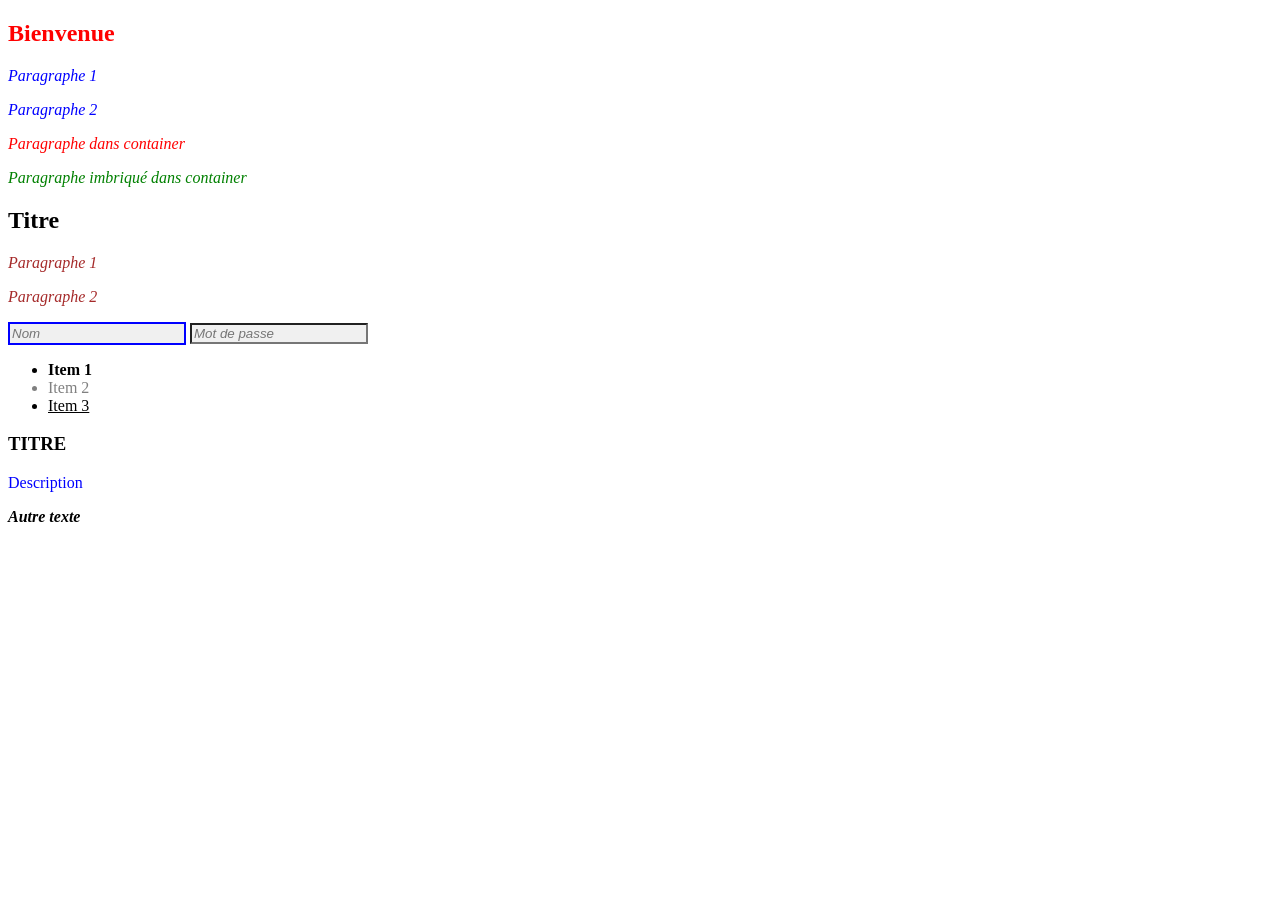
<file: src/pages/selecteur.html>
<!DOCTYPE html>
<html lang="fr">

<head>
  <link rel="stylesheet" href="./assets/css/selecteur.css">
  <meta charset="UTF-8">
  <meta name="viewport" content="width=device-width, initial-scale=1.0">
  <title>les sélecteurs</title>
</head>

<body>
  <main>
    <!-- Les selecteurs permettent de cibler des éléments HTML pour leur appliquer des styles CSS. Il existe différents types de sélecteurs, tels que les sélecteurs de type, de classe, d'identifiant, d'attribut, et bien d'autres. En utilisant ces sélecteurs, vous pouvez personnaliser l'apparence de votre site web de manière précise et efficace. -->

    <!-- Exercice 1 - Sélecteurs de base    Objectif : maîtriser element, .class, #id
    Consigne :
    Mettre le h1 en rouge
    Mettre tous les .text en bleu
    Mettre le #title en uppercase -->
    <section id="selecteurs">
      <h1 id="title">Bienvenue</h1>
      <p class="text">Paragraphe 1</p>
      <p class="text">Paragraphe 2</p>
    </section>
    <!-- Exercice 2 — Sélecteur universel
    Objectif : utiliser *
    Consigne :
    Supprimer toutes les marges et paddings par défaut
    Appliquer une box-sizing: border-box à tous les éléments -->

    <!-- Exercice 3 — Sélecteur descendant
    Objectif : cibler des éléments imbriqués
    Consigne :
    Mettre en vert tous les p dans .container -->

    <!-- Exercice 4 — Sélecteur enfant direct
    Objectif : utiliser >
    Consigne :
    Styliser uniquement les p enfants directs de .container en rouge
    Ne pas toucher aux p imbriqués plus profondément -->
    <section class="container">
      <p>Paragraphe dans container</p>
      <div>
        <p>Paragraphe imbriqué dans container</p>
      </div>
    </section>

    <!-- Exercice 5 — Sélecteurs adjacents
    Objectif : utiliser +
    Consigne :
    Styliser uniquement le premier p après h2 -->

    <!-- Exercice 6 — Sélecteurs généraux
    Objectif : utiliser ~
    Consigne :
    Styliser tous les p après le h2 -->
    <section>
      <h2>Titre</h2>
      <p>Paragraphe 1</p>
      <p>Paragraphe 2</p>
    </section>

    <!-- Exercice 7 — Sélecteurs d’attributs
    Objectif : cibler via attributs
    Consigne :
    Styliser uniquement l’input type="text"
    Ajouter un style spécifique aux inputs avec placeholder -->
    <section>
      <input type="text" placeholder="Nom">
      <input type="password" placeholder="Mot de passe">
    </section>

    <!-- Exercice 8 — Pseudo-classes
    Objectif : :hover, :first-child, :last-child
    Consigne :
    Changer la couleur du li au hover
    Styliser le premier élément
    Styliser le dernier élément -->

    <!-- Exercice 9 — nth-child (niveau intermédiaire)
    Objectif : logique de sélection
    Consigne :
    Mettre en gris les éléments pairs
    Mettre en noir les éléments impairs -->
    <ul>
      <li>Item 1</li>
      <li>Item 2</li>
      <li>Item 3</li>
    </ul>

    <!-- Exercice 10 — Sélecteurs combinés (niveau avancé)
    Objectif : combiner plusieurs règles
    Consigne :
    Styliser uniquement .description dans .card
    Styliser les p sauf .description
    Écris un sélecteur qui cible uniquement le 2e paragraphe dans chaque .card"
    Styliser le h3 uniquement s’il est dans .card -->
    <div class="card">
      <h3>Titre</h3>
      <p class="description">Description</p>
      <p>Autre texte</p>
    </div>

  </main>
</body>

</html>
</file>
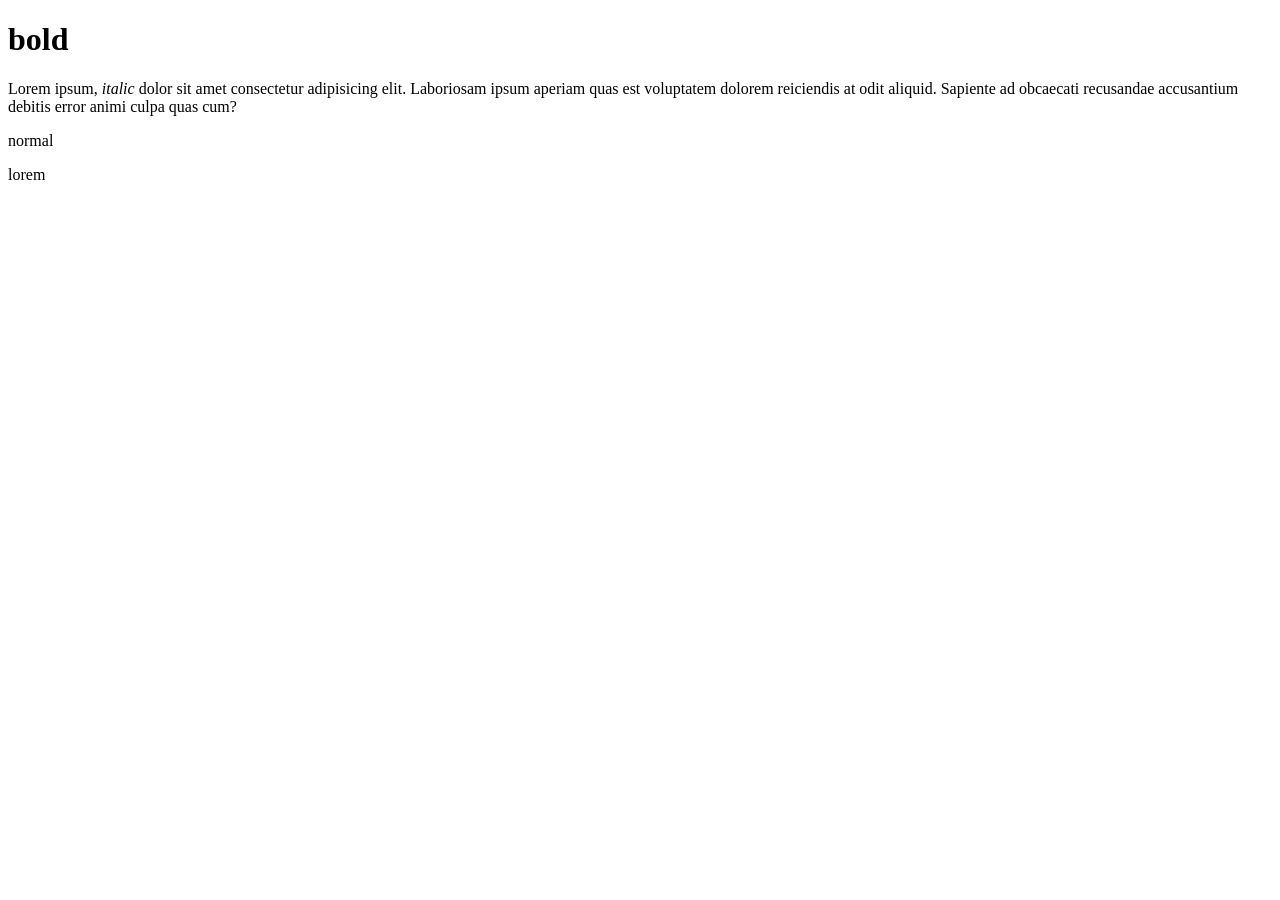
<file: src/pages/polices/polices.html>
<!-- Exercice 1 — Import simple d’une police (niveau débutant)

Objectif : comprendre comment intégrer une police externe.

Consigne :

Intègre la police Roboto depuis Google Fonts.
Applique-la à tout le texte de la page.

Contraintes :

Utiliser
<link> dans le HTML
Appliquer la police sur body

Exercice 2 — Gestion des fallback (niveau débutant +)

Objectif : maîtriser les polices de secours.

Consigne :

Utilise la police Open Sans
Ajoute une pile de fallback cohérente

Contraintes :

Exemple attendu :
font-family: 'Open Sans', Arial, sans-serif;

Challenge :

Teste en désactivant la police principale dans le navigateur

Exercice 3 — Import local avec @font-face (niveau intermédiaire)

Objectif : comprendre le fonctionnement réel des polices en production.

Consigne :

Télécharge une police (ex: Poppins)
Intègre-la localement avec @font-face

Contraintes :

Fournir au moins 2 formats (.woff2, .woff)
Définir :
font-family
src
font-weight

Exemple attendu :

@font-face {
font-family: 'Poppins';
src: url('./fonts/poppins.woff2') format('woff2'),
url('./fonts/poppins.woff') format('woff');
font-weight: normal;
}

Exercice 4 — Gestion des variantes (niveau intermédiaire +)

Objectif : gérer plusieurs styles (bold, italic, etc.)

Consigne :

Intègre 3 variantes d’une même police :
Regular
Bold
Italic

Contraintes :

Utiliser plusieurs @font-face
Appliquer chaque style à différents éléments :
h1 → bold
p → normal
em → italic

Exercice 5 — Optimisation et bonnes pratiques (niveau avancé)

Objectif : travailler comme en production.

Consigne :

Intègre une police personnalisée
Optimise son chargement

Contraintes :

Utiliser font-display: swap
Limiter le nombre de variantes
Charger uniquement les subsets nécessaires (latin par exemple)
Éviter les ralentissements (FOIT / FOUT)

Bonus (niveau senior) :

Comparer les performances entre :
Google Fonts
Police locale
Justifier ton choix dans un commentaire -->
<!DOCTYPE html>
<html lang="en">

<head>
  <meta charset="UTF-8">
  <meta name="viewport" content="width=device-width, initial-scale=1.0">
  <title>Document</title>
</head>

<body>
  <h1>bold</h1>
  <p>Lorem ipsum, <em>italic</em> dolor sit amet consectetur adipisicing elit. Laboriosam ipsum aperiam quas est
    voluptatem dolorem reiciendis at odit aliquid. Sapiente ad obcaecati recusandae accusantium debitis error animi
    culpa quas cum?</p>
  <p>normal</p>
  <p>lorem</p>
</body>

</html>
</file>
<file: src/pages/assets/css/boites.css>
/*Exercice 1*/

.boite {

  width: 200px;
  height: 100px;
  background-color: blue;

  /* Ajouts de l'exercice */
  padding: 20px;
  border: 5px solid black;
  margin: 30px;

  color: white;
}

/*Réponse à la question (taille occupée par l'élément)

1) largeur totale

- largeur du contenu: 200px
- padding (gauche/droite): 40px
- bordure (gauche/droite): 10px

2) hauteur totale

- hauteur du cintenu: 100px
- padding (gauche/droite): 40px
- bordure (gauche/droite): 10px

/*Exercice 2*/

.boite2 {

  width: 200px;
  height: 100px;
  background-color: blue;

  /* Ajouts de l'exercice */
  padding: 20px;
  border: 5px solid black;
  margin: 30px;

  color: white;
}

.boite2 {
  box-sizing: border-box; /* On force le calcul inclusif */
}

/*Observations:

- Le box-sizing change la définition même des propriétés width et height pour le navigateur.

- Avec border-box : width = la zone de contenu + le padding + la bordure. Le navigateur fait la soustraction automatiquement pour que l'objet final respecte la taille que tu as demandée.

/*EXercice 3*/

.btn {
  background-color: blue;
  color: white;
  display: inline-block; /* Pour que la div s'adapte à la taille du texte */
  text-align: center;
  
  /* Appliquons le padding asymétrique */
  padding: 10px 30px 5px 50px;
  
  border: 1px solid black;
  cursor: pointer;
}

/*La logique à retenir : "L'horloge"

Pour le padding (et le margin), le navigateur lit les valeurs dans le sens des aiguilles d'une montre en commençant par le haut :
- 10px : Haut (Top)
- 30px : Droite (Right)
- 5px : Bas (Bottom)
- 50px : Gauche (Left)
Résultat visuel : Le texte est très décalé vers la droite (car il y a 50px de vide à gauche) et est plus proche du bord bas (seulement 5px) que du bord haut.*/

/*exercice 4*/

div {
  width: 200px;
  height: 50px;
  color: white;
  text-align: center;
  line-height: 50px; /* Pour centrer le texte verticalement */
}

.box-1 {
  background-color: #e74c3c; /* Rouge */
  margin: 50px; /* Applique 50px partout */
}

.box-2 {
  background-color: #2ecc71; /* Vert */
  margin: 50px; /* Applique 50px partout */
}

/*Réponse:

L'espace entre les deux n'est pas de 100px parce que, lorsque deux marges verticales se touchent, elles ne s'additionnent pas : elles fusionnent. Le navigateur ne garde que la plus grande des deux.*/

/*Exercice 5*/

.center {
  width: 300px; /* Indispensable */
  margin: 0 auto; /* 0 en haut/bas, auto à gauche/droite */
  background-color: rgb(8, 9, 9);
  display: block; /* Par défaut pour une div, mais requis pour un lien */
}

/*Les 3 conditions de réussite :

- Une largeur fixée (width) : L'élément doit être plus étroit que son parent. Si tu ne définis pas de largeur, une div prend par défaut 100% de la place : il n'y a donc plus de marge disponible à distribuer à gauche et à droite.

- Un affichage de type bloc : Cela fonctionne sur les éléments block (div, p, header, etc.). Cela ne fonctionne pas sur les éléments inline (span, a, img) car ils ne prennent que la largeur de leur contenu et ignorent les marges auto.

- Pas de flottement ou de position absolue : Si l'élément a un float: left ou un position: absolute, le margin: auto est ignoré car l'élément est "sorti" du flux normal de la page.

/*Exercice 6*/

.card {
  width: 300px;
  border: 2px solid black;
  border-radius: 10px; /* Arrondit les coins */
  padding: 20px; 
  color: black;      /* Crée de l'espace interne */
  
  /* Pour l'exercice, rappelons le box-sizing */
  box-sizing: border-box; 
  text-box: inherit;
  height: auto;
  background-color: rgb(13, 222, 254);
  margin-bottom: 40px;
}

/*L'impact visuel sur les composants UI (Interface Utilisateur)

1) Le Padding (La respiration) : C'est l'élément le plus crucial en design. Sans padding, le texte toucherait la bordure noire. Le padding donne de "l'air" au contenu, ce qui améliore immédiatement la lisibilité et donne un aspect plus professionnel (moins "tassé").

2) Le Border-radius (L'esthétique) : Les angles droits sont perçus comme plus rigides et agressifs. Un border-radius de 10px adoucit le composant, le rendant plus moderne et accueillant. C'est un standard dans le design d'applications actuelles.

3) La structure (Box Model) : Avec le padding: 20px et border: 2px, si tu n'utilises pas border-box, ta carte "gonfle" et devient plus large que les 300px prévus. En UI, cela peut casser tes alignements avec le reste de la page.

/*Exercice 7*/

.lorem {
  width: 250px;
  height: 100px; /* La limite qui provoque le débordement */
  background-color: #f1f1f1;
  border: 1px solid #333;
  padding: 10px;
  
  /* À tester un par un : */
  overflow: hidden; 
  color: #e74c3c;
  height: auto;
  margin-top: 40px;
}

/*Analyse des comportements :

1) overflow: hidden;

- Comportement : Tout ce qui dépasse de la boîte (après 100px) est purement et simplement coupé.

- Rendu : Le texte s'arrête net, il devient impossible de lire la suite. C'est radical.

2) overflow: scroll;

- Comportement : Le navigateur force l'affichage de barres de défilement (verticale et horizontale).

- Rendu : Même si le texte ne dépasse pas, les barres seront présentes (souvent grisées). On peut faire défiler pour lire tout le texte.

3) overflow: auto;

- Comportement : Le navigateur est "intelligent". Il n'ajoute la barre de défilement que si le texte dépasse.

- Rendu : C'est la valeur la plus utilisée. Si le texte rentre dans les 100px, la boîte reste propre. S'il y en a trop, une barre apparaît sur le côté.

/*Exercice 8*/

span, div {
  width: 200px;
  padding: 20px;
  margin: 20px;
  border: 2px solid;
  background-color: lightblue;
  display: inline-block;
}

div {
  background-color: lightcoral; /* Couleur différente pour bien distinguer */
}

/*Ce que tu vas observer dans ton navigateur :

1) La DIV (en rouge) : Elle se comporte comme une boîte parfaite. Elle fait 200px de large, elle a un grand espace autour d'elle (margin) et elle force le texte suivant à aller à la ligne.

2) Le SPAN (en bleu) :

- Il ignore tes 200px de largeur et colle au texte.

- Il ne crée pas d'espace vertical : le texte "Texte avant" et "Texte entre" sera presque collé ou même chevauché par la bordure bleue.

- Il reste "dans le flux" de la ligne.

/*Exercice 9*/

/*Le problème: pourquoi la ligne casse

Les navigateurs utilisent la propriété box-sizing: content-box par défaut.

- Calcul initial : La largeur (width) s'applique uniquement au contenu.

- Ajouts successifs : Le padding et les bordures s'ajoutent autour de cette largeur.

- Calcul réel par colonne : 33.33% + 40px (padding gauche/droite) + 4px (bordures gauche/droite).

- Résultat : Le total des 3 colonnes dépasse 100% de l'espace disponible.*/

/* Bonnes pratiques : appliquer à tous les éléments */
*::before, *::after {
  box-sizing: border-box;
}

.container {
  display: flex; /* Aligne les colonnes côte à côte */
  width: 100%;
}

.column {
  width: 33.33%;
  padding: 20px;
  border: 2px solid #000;
}
/*INCOMPREHENSIBLE: A REFAIRE*/

/*Exercice 10*/
</file>
<file: src/pages/assets/css/couleurs.css>
/*Exercice 1*/

.color p {
  color: red;
}

/*Exercice 2*/

body {
  background-color: blue;
}

/*Exercice 3*/

/* blue : C'est un mot-clé prédéfini. Le rendu est un bleu primaire très vif et basique. */
p {
  color: blue;
}

/* #3498db : C'est une valeur précise. Elle permet d'obtenir des nuances beaucoup plus subtiles (ici, un bleu "Flat Design" plus doux). */
p {
  color: #3498db;
}

/*Exercice 4*/

.paragraphe p {
  color: black;
}

.paragraphe p:first-child {
  text-decoration: underline;
}

/* Le premier paragraphe en rouge */
.exerice p:nth-child(1) {
  color: rgb(255, 0, 0);
}

/* Le deuxième paragraphe en vert */
.exerice p:nth-child(2) {
  color: rgb(0, 255, 0);
}

/* Le troisième paragraphe en blanc par défaut pour une meilleure lisibilité à cause du fond d'écran bleu */
.exerice p:nth-child(3) {
  color: rgb(242, 242, 245);
}

/*Exercice 5*/

.opacité {
  /* Fond rouge à 50% de transparence */
  background-color: rgba(255, 0, 0, 0.5);
  
  /* Texte bien visible (blanc par exemple) */
  color: rgb(255, 255, 255);

  /* Un peu d'espace pour que le texte ne touche pas les bords */
  padding: 20px;
}

/*Exercice 6*/

/* 1. Rouge pur (Luminosité à 50%) */
.hsl p:nth-child(1) {
  color: hsl(0, 100%, 50%);
}

/* 2. Rouge plus clair (Luminosité à 80%) */
.hsl p:nth-child(2) {
  color: hsl(0, 100%, 80%);
}

/* 3. Rouge plus sombre (Luminosité à 20%) */
.hsl p:nth-child(3) {
  color: hsl(0, 100%, 20%);
}

/*Exercice 7*/

/* État normal du bouton */
button {
  background-color: #00080e; /* Bleu */
  color: white;
  padding: 10px 20px;
  border: none;
  cursor: pointer;
  transition: background-color 0.3s; /* Pour un changement en douceur */
}

button:hover {
  background-color: green;
}

/*Exercice 8*/

/* 1. Primaire (Bleu profond) */
.palette p:nth-child(1) {
    color: #2c3e50;
    font-weight: bold;
}

/* 2. Secondaire (Gris bleuté) */
.palette p:nth-child(2) {
    color: #95a5a6;
}

/* 3. Accent (Orange vif pour attirer l'attention) */
.palette p:nth-child(3) {
    color: #e67e22;
}

/* 4. Fond (Gris très clair - souvent utilisé pour les backgrounds) */
.palette p:nth-child(4) {
    color: #ecf0f1;
    background-color: #2c3e50; /* Fond foncé pour rendre le texte visible */
}

/* 5. Texte (Noir standard ou gris très foncé) */
.palette p:nth-child(5) {
    color: #f6f2f2;
}

/*Exercice 9*/

body {
  /* Définit un dégradé allant de la gauche vers la droite */
  background: linear-gradient(to right, blue, purple);
  
  /* Pour s'assurer que le dégradé couvre toute la hauteur de l'écran */
  min-height: 100vh;
  margin: 0;
}

/*Exercice 10*/

.card {
  background-color: #f9f9f9; /* Fond clair */
  border: 1px solid #ddd;
  padding: 20px;
  border-radius: 8px;
  width: 300px;
  font-family: sans-serif;
}

/* Titre : couleur principale (Bleu) */
.card-title {
  color: rgb(52, 152, 219);
  margin-top: 0;
}

/* Texte : secondaire et discret (Gris) */
.card-text {
  color: #7f8c8d; /* Gris secondaire */
  font-size: 0.9em;
  line-height: 1.5;
}

/* Bouton : couleur + interaction hover */
.card-button {
  background-color: #2ecc71; /* Vert */
  color: white;
  border: none;
  padding: 10px 15px;
  border-radius: 4px;
  cursor: pointer;
  transition: background-color 0.3s; /* Transition douce */
}

.card-button:hover {
  background-color: #27ae60; /* Vert plus sombre au survol */
}
</file>
<file: src/pages/assets/css/flexbox.css>
/*Exercice 1*/

/* 1. Réinitialisation et base globale */
* {
    margin: 0;
    padding: 0;
    box-sizing: border-box;
}

body {
    font-family: 'Segoe UI', Tahoma, Geneva, Verdana, sans-serif;
    background-color: #05f5a5;
    color: #333;
    line-height: 1.6;
}

/* 2. Structure principale */
main {
    width: 100%;
}

section {
    width: 100%;
}

/* 3. Conteneur Flexbox */
.container {
    display: flex;
    justify-content: center; /* Centrage horizontal */
    align-items: center;     /* Centrage vertical */
    min-height: 100vh;       /* Prend toute la hauteur de l'écran */
    padding: 20px;
}

/* 4. Style de la boîte de texte */
.box {
    max-width: 600px;        /* Évite que le texte soit trop large et illisible */
    background-color: #ffffff;
    padding: 30px;
    border-radius: 12px;
    box-shadow: 0 10px 25px rgba(0, 0, 0, 0.05);
    border-left: 5px solid #007acc; /* Accentuation visuelle moderne */
    font-size: 1.1rem;
    text-align: justify;     /* Aligne proprement les bords du texte */
}

/*Explications claires des propriétés

min-height: 100vh : Force le .container à occuper au minimum 100% de la hauteur de la fenêtre, permettant au centrage vertical de s'appliquer.

justify-content: center : Aligne la .box au centre de l'axe horizontal (gauche-droite).

align-items: center : Aligne la .box au centre de l'axe vertical (haut-bas).

max-width: 600px : Une règle d'or en design. Si le texte dépasse 600 à 700 pixels de large, les yeux fatiguent à la lecture.

box-sizing: border-box : Inclut les bordures et les paddings dans le calcul de la taille de la boîte pour éviter les bugs de débordement.

/*Exercice 2*/

/* Configuration de la barre de navigation */
.navbar {
  background-color: #2c3e50; /* Couleur de fond foncée */
  height: 80px;              /* Hauteur fixe pour tester le centrage vertical */
}

.container {
  display: flex;
  justify-content: space-around; /* Espacement égal entre les liens */
  align-items: center;           /* Centrage vertical des liens */
  height: 100%;                  /* Prend toute la hauteur de la navbar */
  max-width: 1200px;             /* Limite la largeur sur grand écran */
  margin: 0 auto;                /* Centre le conteneur lui-même */
  padding: 0 20px;               /* Marges internes de sécurité */
}

/*Exercice 3*/

/* Structure de la carte en colonne */
.card {
  display: flex;
  flex-direction: column;   /* Aligne les éléments verticalement */
  row-gap: 20px;            /* Espacement régulier fixe entre chaque élément */
  width: 320px;
  padding: 24px;
  background-color: #ffffff;
  border-radius: 8px;
  box-shadow: 0 4px 6px rgba(0, 0, 0, 0.1);
  margin-block-start: 200px;
}

.card-text {
  margin: 0;
  font-family: sans-serif;
  color: #7f8c8d;
  line-height: 1.5;
}

.card-btn {
  padding: 10px;
  background-color: #3498db;
  color: white;
  border: none;
  border-radius: 4px;
  cursor: pointer;
  font-weight: bold;
}

/*Exercice 4*/

/* Conteneur principal */
.flex-container {
    display: flex;
    flex-wrap: wrap;
    gap: 15px;
    padding: 20px;
    background-color: #f4f4f4;
}

/* Style des 10 blocs */
.flex-item {
    flex: 0 0 150px;
    height: 100px;
    background-color: #3498db;
    color: white;
    display: flex;
    justify-content: center;
    align-items: center;
    font-family: sans-serif;
    font-weight: bold;
    border-radius: 8px;
}

/*📦 Le Conteneur (.flex-container)

Cette boîte parente contrôle la disposition générale de tous les blocs.

display: flex;Active le mode Flexbox sur le conteneur. Par défaut, tous les enfants directs s'alignent sur une seule ligne horizontale.

flex-wrap: wrap;C'est la clé de l'exercice. Elle autorise les blocs à passer à la ligne dès qu'ils manquent de place sur la ligne actuelle.

gap: 15px;Ajoute un espace vide de 15 pixels entre chaque bloc (verticalement et horizontalement). C'est plus propre que d'utiliser des marges classiques.

padding: 20px;Crée un espace de sécurité à l'intérieur du conteneur pour que les blocs ne collent pas aux bords de l'écran.

background-color: #f4f4f4;Applique un fond gris clair pour mieux visualiser la zone de travail du conteneur.
.........................................................
Les Blocs (.flex-item)

Ces propriétés définissent l'apparence et le comportement individuel des 10 blocs.

flex: 0 0 150px;C'est un raccourci ultra-précis pour trois propriétés :
   - 0 (flex-grow) : le bloc ne s'étire pas pour combler le vide.
   - 0 (flex-shrink) : le bloc refuse de rétrécir sous la barre des 150px.
   - 150px (flex-basis) : définit la largeur initiale fixe demandée par l'exercice.

height: 100px;Fixe la hauteur de chaque bloc à 100 pixels.

background-color: #3498db;Colore les blocs en bleu vif.

color: white;Met le texte ("Bloc 1", "Bloc 2", etc.) en blanc pour un bon contraste.

display: flex;Oui, un bloc enfant peut aussi devenir un conteneur Flexbox ! Cela sert ici à manipuler le texte à l'intérieur du bloc.

justify-content: center;Centre le texte horizontalement à l'intérieur du bloc bleu.

align-items: center;Centre le texte verticalement à l'intérieur du bloc bleu.

font-family: sans-serif;Utilise une police d'écriture moderne et sans empattement pour le texte.

font-weight: bold;Met le texte en gras.border-radius: 8px;

Arrondit les angles des blocs pour un design plus moderne.

/*Exercice 5*/

/* Base commune pour tous les conteneurs */
.flex-container {
    display: flex;
    background-color: #f4f4f4;
    padding: 15px;
    margin-bottom: 30px;
    border: 2px dashed #ccc;
}

/* --- Les 3 variantes à tester --- */

.between {
    justify-content: space-between;
}

.around {
    justify-content: space-around;
}

.evenly {
    justify-content: space-evenly;
}

/* Style de base des blocs */
.flex-item {
    width: 100px;
    height: 80px;
    background-color: #e74c3c; /* Rouge */
    color: white;
    display: flex;
    justify-content: center;
    align-items: center;
    font-family: sans-serif;
    font-weight: bold;
    border-radius: 6px;
}

/*Analyse: l'espace vide restant dans le conteneur est distribué différemment selon la valeur choisie :

space-between (Espace entre) :Le premier bloc colle au bord gauche.Le dernier bloc colle au bord droit.Tout l'espace libre est partagé équitablement uniquement entre les blocs.

space-around (Espace autour) :Chaque bloc possède le même espace à sa gauche et à sa droite.

Conséquence : l'espace entre deux blocs est deux fois plus grand que l'espace entre un bloc et le bord extérieur (car les espaces individuels s'additionnent au milieu).

space-evenly (Espace égal) :Tous les espaces vides sont strictement identiques.L'espace entre le bord et le premier bloc est exactement le même que l'espace entre deux blocs */

/*EXercice 6*/

/* Base commune pour les conteneurs */
.flex-container {
    display: flex;
    flex-wrap: wrap; /* Permet d'avoir plusieurs lignes */
    height: 400px;   /* Contrainte de l'exercice */
    background-color: #f4f4f4;
    padding: 10px;
    gap: 15px;
    margin-bottom: 40px;
    border: 2px dashed #999;
}

/* --- Les 2 comportements à comparer --- */

.test-items {
    align-items: center;
    /* Note : align-content est ici par défaut (stretch) */
}

.test-content {
    align-content: center;
    /* Note : align-items est ici par défaut (stretch) */
}

/* Style de base des blocs */
.flex-item {
    width: 150px;
    height: 80px;
    background-color: #2ecc71; /* Vert */
    color: white;
    display: flex;
    justify-content: center;
    align-items: center;
    font-family: sans-serif;
    font-weight: bold;
    border-radius: 6px;
}

/*EXercice 7*/

/* 1. Le conteneur Flexbox parent */
.dashboard-container {
    display: flex;
    height: 100vh; /* Prend toute la hauteur de l'écran */
}

/* 2. La Sidebar (Largeur fixe) */
.sidebar {
    flex: 0 0 250px; /* Ne grandit pas, ne rétrécit pas, reste à 250px */
    background-color: #2c3e50;
    color: white;
    padding: 20px;
    margin-right: 30px;
}

.logo {
    font-size: 20px;
    font-weight: bold;
    margin-bottom: 30px;
}

.nav-links a {
    display: block;
    color: #bdc3c7;
    text-decoration: none;
    padding: 10px 0;
}

.nav-links a.active {
    color: #fff;
    font-weight: bold;
}

/* 3. Le Contenu Principal (Prend tout le reste) */
.main-content {
    flex: 1; /* S'étire au maximum pour combler tout l'espace disponible */
    padding: 40px;
    background-color: #ffffff;
}

/*Exercice 8*/

/* Conteneur principal */
.flex-container {
    display: flex;
    gap: 15px;
    padding: 20px;
    background-color: #f4f4f4;
}

/* Style de base commun pour tous les blocs */
.flex-item {
    width: 100px;
    height: 100px;
    background-color: #9b59b6; /* Violet */
    color: white;
    display: flex;
    justify-content: center;
    align-items: center;
    font-family: sans-serif;
    font-weight: bold;
    border-radius: 8px;
}

/* --- Manipulation de l'ordre visuel --- */

.bloc-5 {
    order: -1; /* Place le bloc 5 tout au début */
    background-color: #e67e22; /* Orange pour bien le repérer */
}

/*Explication de la  fonctionne la propriété order :

Par défaut, tous les éléments d'un conteneur Flexbox possèdent une valeur invisible de order: 0. Flexbox les affiche donc dans l'ordre exact où ils apparaissent dans le fichier HTML.

La valeur négative (order: -1) : En attribuant -1 au Bloc 5, sa valeur devient inférieure à 0. Flexbox le propulse donc automatiquement tout au début de la file.

Le respect du HTML pour le reste : Les blocs 1, 2, 3 et 4 possèdent tous la valeur par défaut (0). Comme ils sont à égalité, Flexbox utilise leur ordre d'apparition HTML pour les classer juste après le Bloc 5.

/*Exercice 9*/


/* Conteneur principal */
.flex-contain {
    display: flex;
    gap: 20px;
    padding: 20px;
    background-color: #f4f4f4;
}


/* Style de base commun pour tous les blocs */
.flex-item {
    height: 100px;
    color: white;
    display: flex;
    justify-content: center;
    align-items: center;
    font-family: sans-serif;
    font-weight: bold;
    border-radius: 8px;
}

/* Les blocs extérieurs prennent 1 part de l'espace restant */
.side-bloc {
    flex-grow: 1;
    background-color: #34495e; /* Gris foncé */
}

/* Le bloc du milieu prend 2 parts de l'espace restant */
.center-bloc {
    flex-grow: 2;
    background-color: #1abc9c; /* Turquoise */
}

/*Explications:

Comment fonctionne ce calcul de proportion ?

La propriété flex-grow ne définit pas une largeur fixe, elle distribue l'espace vide disponible dans le conteneur sous forme de "parts de gâteau" :

Calcul des parts totales : Flexbox additionne toutes les valeurs de flex-grow du conteneur. Ici : 1 (gauche) + 2 (milieu) + 1 (droite) = 4 parts au total.

Distribution :

1 - L'espace restant est divisé en 4 portions égales.

2 - Le bloc de gauche reçoit 1 portion.

3 - Le bloc de droite reçoit 1 portion.

Le bloc du milieu reçoit 2 portions, ce qui le rend visuellement deux fois plus gourmand en espace disponible que ses voisins.*/

/*Exercice 10*/

/* --- Réinitialisation et styles généraux --- */
* {
    box-sizing: border-box;
    margin: 0;
    padding: 0;
    font-family: sans-serif;
}

body {
    background-color: #f5f6fa;
    display: flex;
    flex-direction: column;
    min-height: 100vh; /* Force le footer à rester en bas si la page est vide */
}

/* --- Header et Footer --- */
.main-header, .main-footer {
    background-color: #2c3e50;
    color: white;
    text-align: center;
    padding: 20px;
}

.main-footer {
    margin-top: auto; /* Pousse le footer tout en bas de l'écran */
}

/* --- Zone de contenu (La Grille Flexbox) --- */
.content-wrapper {
    display: flex;
    flex-direction: row; /* Aligne les 3 colonnes côte à côte par défaut (Desktop) */
    flex: 1;             /* Occupe tout l'espace vertical restant */
    gap: 15px;
    padding: 15px;
}

/* Base commune pour toutes les colonnes */
.column {
    padding: 20px;
    color: rgb(253, 237, 4);
    font-weight: bold;
    border-radius: 6px;
    justify-content: center;
    display: flex;
}

/* Distribution proportionnelle des largeurs (Desktop) */
.col-1, .col-2 {
    flex: 1; /* Les colonnes latérales prennent 1 part */
    background-color: #34495e;
}

.col-main {
    flex: 3; /* La colonne centrale prend 3 parts (elle est 3x plus large) */
    background-color: #3498db;
}

/* --- Règle Responsive (Mobile) --- */

@media (max-width: 768px) {
    .content-wrapper {
        flex-direction: column; /* Bascule les colonnes les unes sous les autres */
    }
}
</file>
<file: src/pages/assets/css/fond_bordure.css>
/*Exercice 1*/

.ma-boite {
    width: 300px;
    height: 150px;
    background-color: blue;
}

/*Exercice 2*/

.boite-image.img {
    width: 400px;
    height: 200px;
    
    background-image: url("../imgs/.boite-image");
    
    background-repeat: no-repeat;
    
    background-position: center;
    
    background-size: cover; 
}

/*Exercice 3*/

.boite-image.boite-responsive {

    width: 25%;
    max-width: 200px;
    height: 100px;
    
    background-image: url("../imgs/oclock-engagements-developpeur-web.webp");
    background-repeat: no-repeat;
    background-position: center;
    
    background-size: cover; 
}

/*Exercice 4*/

.boite-degrade {
    width: 400px;
    height: 200px;
    
    background: linear-gradient(to right, red, yellow);
}

/*Exercice 5*/

.degrade-avance {
    width: 400px;
    height: 200px;
    
    background: linear-gradient(45deg, #ff0000, #ff00ff, #0000ff);
}

/*Exercice 6*/

.boite-bordure {
    width: 400px;
    height: 200px;
    
    border: 2px solid black;
    padding: 20px;
    gap: 20px;
}

/*Exercice 7*/

.boite-multicouleur {
    width: 400px;
    height: 200px;
    
    border-width: 5px;
    border-style: solid;
    
    border-top-color: red;
    border-right-color: green;
    border-bottom-color: blue;
    border-left-color: yellow;
    padding: 20px;
    gap: 20px;
}

/*Exercice 8*/

.carte-arrondie {
    width: 400px;
    height: 200px;
    background-color: #f9f9f9; 
    
    border: 2px solid #333;
    
    border-radius: 20px;
    padding: 20px;
    gap: 20px;
}

/*Exercice 9*/

.cercle {
    /* La largeur et la hauteur doivent être égales */
    width: 150px;
    height: 150px;
    
    background-color: coral;
    
    /* 50% de rayon transforme le carré en cercle parfait */
    border-radius: 50%;
    overflow: hidden;
}

/*Exercice 10*/

.card {
    width: 300px;
    background-color: white;
    border: 1px solid #ddd;
    border-radius: 15px; 
    overflow: hidden;     
    font-family: sans-serif;
}

.card-image {
    height: 150px;
    background-image: url("../imgs/oclock-engagements-developpeur-web.webp");
    background-size: cover;
    background-position: center;
    background-repeat: no-repeat;
}

.card-body {
    padding: 15px;
    color: #333;
}

.card-body h3 {
    margin: 0 0 10px 0;
}
</file>
<file: src/pages/assets/css/selecteur.css>
/* Exercice 1 - Sélecteurs de base */

#Selecteurs{
    width: 100%;
    margin: 20px;
}

#title{
    display: flex;
    align-items: center;
    color: red;
}

.text{
    display: flex;
    align-items: center;
    color: blue;
}

/* Exercice 2 - Selecteur universel */

#Selecteurs{
    box-sizing: border-box;
}

/* Exercice 3 - Selecteur descendant */

.container{
    color: green;
}

/* Exercice 4 - Selecteur enfant direct */

.container>p{
    color: red;
}

/* Exercice 5 - Selecteurs adjacents */

h2+p{
    display: flex;
    color: orange;
    justify-self: baseline;
    gap: inherit;
    font-size: medium;
}

/* Exercice 6 - Selecteurs generaux */

h2~p{
    display: grid;
    color: brown;
    align-items: center;
    gap: initial;
    font-size: medium;
}

/* Exercice 7 - Selecteurs d'attributs */

input[type="text"]{
    border: 2px solid blue;
    padding: 2px;
}

input[placeholder] {
  background-color: #f0f0f0;
  font-style: italic;
}

/* Exercice 8 - Pseudo-classes*/

ul li:hover {
    color:orange
    cursor pointer
}

ul li:first-child {
  font-weight: bold;
  color: blue;
}

ul li:last-child {
  text-decoration: underline;
  color: red;
}

/* Exercice 9 - nth-child (niveau intermédiaire)*/

ul li:nth-child(odd) {
  color: black;
}

ul li:nth-child(even) {
  color: gray;
}

/* Exercice 10 - Sélecteurs combinés (niveau avancé)*/

.card .description {
  color: blue;
}

p:not(.description) {
  font-style: italic;
}

.card p:nth-of-type(2) {
  font-weight: bold;
}

.card h3 {
  text-transform: uppercase;
}
</file>
